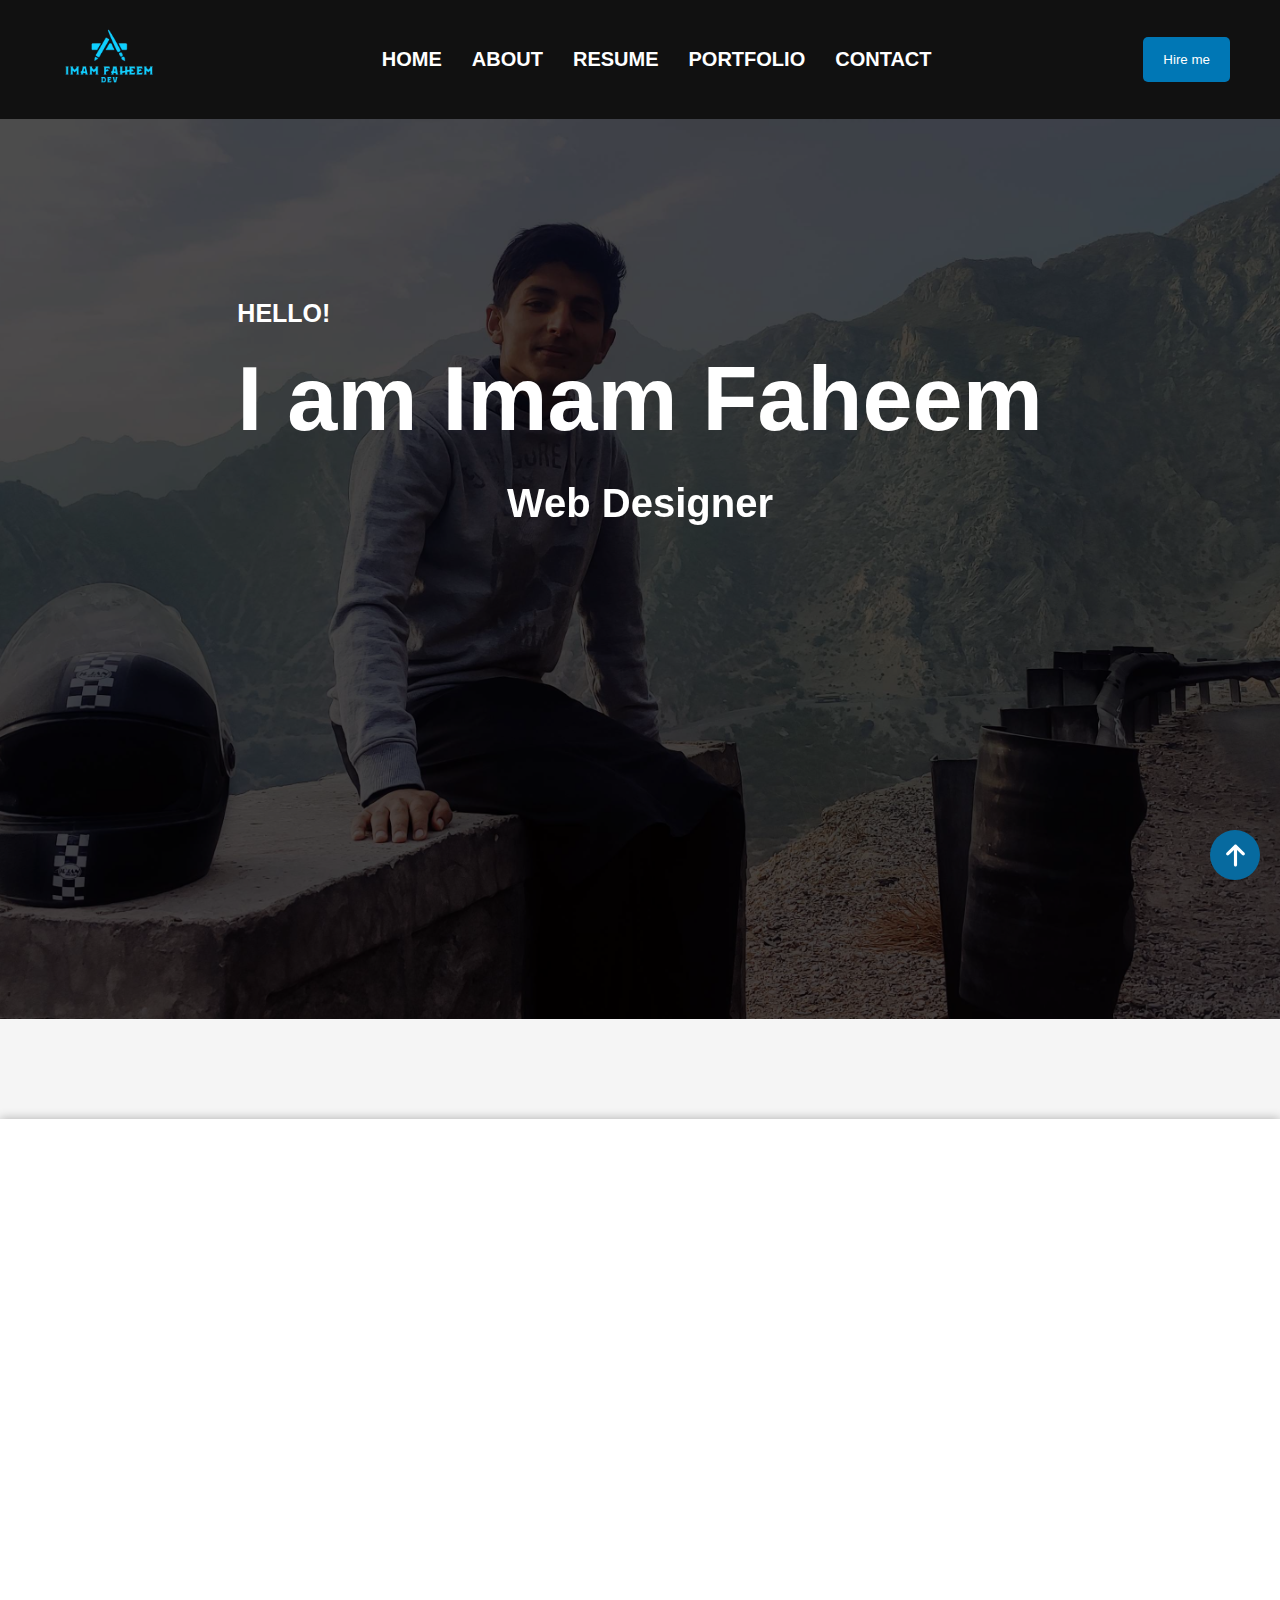
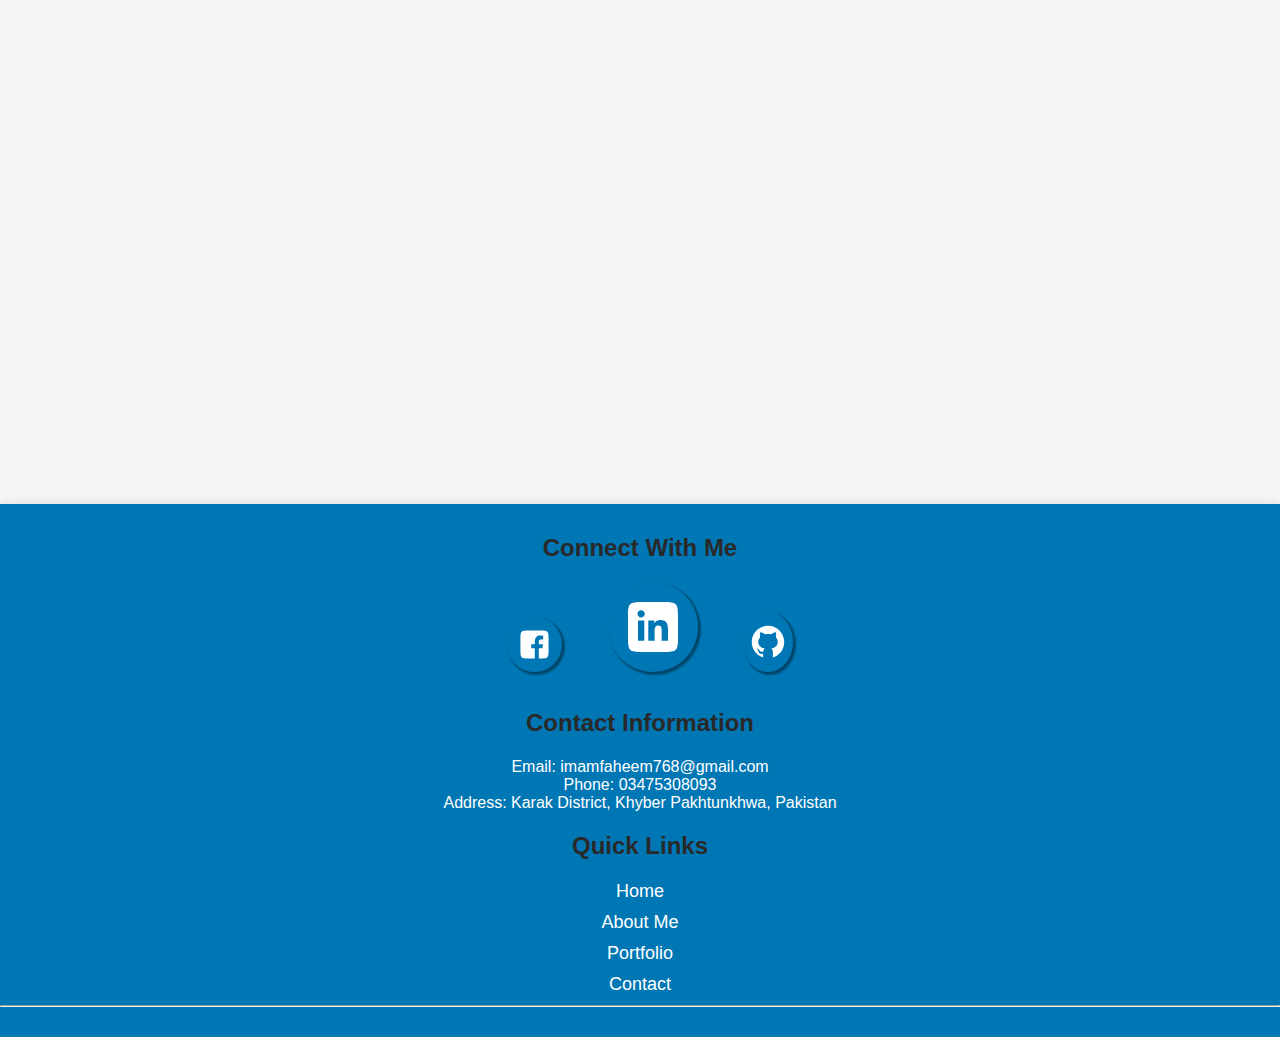
<file: index.html>
<!DOCTYPE html>
<html lang="en">

<head>
    <meta charset="UTF-8">
    <meta http-equiv="X-UA-Compatible" content="IE=edge">
    <meta name="viewport" content="width=device-width, initial-scale=1.0">
    <title>Mega Website Using Html And CSS</title>
    <!-- Google tag (gtag.js) -->
<script async src="https://www.googletagmanager.com/gtag/js?id=G-2ZGCMN3SF5"></script>
<script>
  window.dataLayer = window.dataLayer || [];
  function gtag(){dataLayer.push(arguments);}
  gtag('js', new Date());

  gtag('config', 'G-2ZGCMN3SF5');
</script>
</head>
<link rel="stylesheet" href="main.css">
<!-- animation on scroll -->
<link rel="stylesheet" href="https://unpkg.com/aos@next/dist/aos.css" />

<body>

<!---------- Navbar------- -->
<section id="home">
<nav data-aos="zoom-in" data-aos-delay="50" data-aos-duration="1000" id="top" style=" position: relative;
    z-index: 99009;">
    <img class="logo" width="120px"  style="filter: brightness(2);" src="./images/logo.png" alt="logo">

    <div class="menu-icon">
        <input type="checkbox" id="menu-toggle" class="menu-toggle">
        <label for="menu-toggle" class="menu-icon">&#9776;</label>
    </div>

    <ul class="nav-links">
        <li><a href="#home">Home</a></li>
        <li><a href="#about">About</a></li>
        <li><a href="#resume">Resume</a></li>

        <li class="dropdown">
            <a href="#portfolio">Portfolio</a>
            <div class="dropdown-content">
                <a href="#">Web Development</a>
                <a href="#">Web Designing</a>
                <a href="#">Graphic Designing</a>
                <a href="#">Photography</a>
            </div>
        </li>

        <li><a href="#formBottom">Contact</a></li>
    </ul>

    <div class="hireMeBtn"><button href="#" class="btnHire">Hire me</button></div>
</nav>
    </section >

    <section class="hero" style="background-image: url('images/heroImg.jpg');">
        <div class="overlay">
            <div class="heroTextBox">
            <h4 style="margin: 0%; padding-top: 180px;">HELLO!</h4>
            <h1 data-aos="zoom-in" data-aos-delay="50" data-aos-duration="1000" style="margin: 0%; padding-top: 20px;">I am Imam Faheem</h1>
            <p data-aos="fade-up" data-aos-delay="50" data-aos-duration="1000" style="margin-top: 30px; padding: 0%;" id="passion-heading">Web Designer</p>
        </div>
        </div>
    </section>







<!--------About-------->

    <div id="about" class="resume">
        <div class="left_side_container">
            <img data-aos="fade-right" data-aos-delay="50" data-aos-duration="1000" src="images/heroImg4.jpg" alt="Profile Picture">
            <div data-aos="fade-down" data-aos-delay="50" data-aos-duration="1000" class="info">
                <h2> <strong>Name:</strong> 
                    <p>Imam Faheem</p>
                </h2>
                <h2> <strong>Location:</strong>
                    <p>Karak District, Khyber <br> Pakhtunkhwa, Pakistan</p>
                </h2>
                <h2><strong>Email:</strong>
                    <p>imamhusain941@gmail.com</p>
                </h2>
                <h2><strong>Phone:</strong>
                    <p>03475308093</p>
                </h2>
            </div>
            
            <div data-aos="zoom-in" data-aos-delay="50" data-aos-duration="1000" class="skills">
                <h3>Skills</h3>
                <div></div>
                <ul>
                    <li>HTML
                        <li id="levels"><div style="width: 95%;" >95%</div></li>
                    </li>
                    <li>CSS & Related Frameworks
                        <li id="levels"><div style="width: 90%;" >90%</div></li>
                    </li>
                    <li>JavaScript
                        <li id="levels"><div style="width: 70%;" >75%</div></li>
                    </li>
                    <li>React
                        <li id="levels"><div style="width: 65%;" >65%</div></li>
                    </li>
                    <li>Java
                        <li id="levels"><div style="width: 70%;" >70%</div></li>
                    </li>
                    <li>Graphic Designing
                        <li id="levels"><div style="width: 85%;" >85%</div></li>
                    </li>
                </ul>
            </div>
        </div>

        <div data-aos="zoom-in" data-aos-delay="50" data-aos-duration="1000" class="about-me">
            <h3>About Me</h3>
            <div></div>
            <p>Hello, I'm Imam Fahemm, and I'm passionate about web development and UI/UX design. With a background in React Frontend Development, I specialize in transforming ideas into user-friendly web solutions that leave a lasting impression.</p>
            
            <p>As an experienced front-end developer, I have a strong command of HTML, CSS, SASS, Bootstrap, Tailwind, JavaScript, and React.js. I'm committed to creating visually stunning websites and web applications that not only meet but exceed user expectations. My work is characterized by clean code, responsive designs, and a keen eye for detail.</p>
            
            <p>I'm not just content with my current skill set; I'm a lifelong learner who stays on the cutting edge of technology and design trends. Keeping up with industry advancements allows me to deliver innovative solutions and push the boundaries of what's possible in web development.</p>
            
            <p>When I'm not coding, you'll often find me exploring new hiking trails in my city or capturing beautiful moments through my camera lens. I believe that inspiration can be found everywhere, and I draw creative insights from my diverse range of interests.</p>
            
            <p>Let's turn your ideas into reality and create web solutions that not only meet your goals but also delight your users. Feel free to reach out, and let's embark on this web development journey together.</p>
            

        </div>
    </div>

<!----------resume sectionn------------>


    <div data-aos="zoom-in" data-aos-delay="50" data-aos-duration="1200" id="resume" class="resume-container">
        <div class="resume-header">
            <img src="images/heroImg4.jpg" alt="Profile Picture" class="profile-picture">
            <h1>Imam Faheem</h1>
            <p class="headline">Senior Front-End React Developer</p>
        </div>
        
        <div class="resume-section">
            <h2>Personal Information</h2>
            <div class="imos"></div>
            
            <ul>
                <li><strong>Location:</strong> Karak District, Khyber Pakhtunkhwa, Pakistan</li>
                <li><strong>Address:</strong> Chokara, Gandi Kala, Karak</li>
                <li><strong>Phone:</strong> +92 347 5308093</li>
                <li><strong>Email:</strong> <a href="mailto:imamfaheem768@gmail.com">imamfaheem768@gmail.com</a></li>
                <li><strong>LinkedIn:</strong> <a href="https://www.linkedin.com/in/imamfaheem">linkedin.com/in/imamfaheem</a></li>
                <li><strong>Facebook:</strong> <a href="https://www.facebook.com/happy.rose.9655806">facebook.com/happy.rose.9655806</a></li>
            </ul>
        </div>
        
        <div class="resume-section">
            <h2>Professional Skills</h2>
            <div class="imos"></div>

            <ul>
                <li><strong>Full Stack Web Development:</strong> Advanced</li>
                <li><strong>Graphic Designing:</strong> Expert</li>
                <li><strong>Professional Photography:</strong> Expert</li>
            </ul>
        </div>
        
        <div class="resume-section">
            <h2>Languages</h2>
            <div class="imos"></div>

            <ul>
                <li><strong>English:</strong> Proficient</li>
                <li><strong>Urdu:</strong> Fluent</li>
                <li><strong>German:</strong> Conversational</li>
                <li><strong>Pashtu:</strong> Native</li>
            </ul>
        </div>
        
        <div class="resume-section">
            <h2>Profile</h2>
            <div class="imos"></div>

            <p>
                Experienced front-end developer, proficient in HTML, CSS, SASS, Bootstrap, Tailwind, JavaScript, and React.js. Passionate about designing visually stunning and user-friendly websites and web applications. Constantly learning and staying up-to-date with industry trends. Excited to network with new professionals and continue growing in my career. Looking forward to connecting with like-minded individuals and exploring new opportunities.
            </p>
        </div>
        
        <div class="resume-section">
            <h2>Experience</h2>
            <div class="imos"></div>
            <div class="job">
                <span class="job-title">Senior Frontend Developer - Facebook, New York, NY</span><br>
                <span class="job-date">June 2003 - March 2006</span><br>
                <p class="job-description">During my tenure as a Senior Frontend Developer at Facebook, I had the privilege of contributing to significant web development projects that played a crucial role in enhancing the company's online presence and digital offerings.</p>
            </div>
            
            <div class="job">
                <span class="job-title">Senior Interface Designer - Google, Melbourne, Australia</span><br>
                <span class="job-date">May 2009 - June 2013</span><br>
                <p class="job-description">During my tenure as the Interface Designer Lead at Google Technologies, I had the privilege of spearheading pivotal web development initiatives that transformed the company's digital presence and contributed significantly to its growth and success.</p>
            </div>
            
            <div class="job">
                <span class="job-title">Senior Relationship Manager - LinkedIn, Inc., Sunnyvale, CA</span><br>
                <span class="job-date">May 2017 - Present</span><br>
                <p class="job-description">As a Senior Relationship Manager at LinkedIn, I've had the privilege of being part of an extraordinary team that's reshaping the future of professional networking and career growth. My role is centered around fostering meaningful relationships with our valued members and helping them make the most out of their LinkedIn experience.</p>
            </div>
        </div>
        
        <div class="resume-section">
            <h2>Education</h2>
            <div class="imos"></div>

            <ul>
                 <li><strong>Matriculation (SSC) - Danish Public School and College, Chokara Karak, KPK, Pakistan</strong><br>
                    <small style="color: #6d6d6d;">Year of Graduation: 2020</small><br>
                    Successfully completed Matric education with a strong academic record, demonstrating a commitment to excellence in learning.
                </li>
                <br>
                <li><strong>Intermediate (HSSC) - Oxford Group Of College, Main Campus, Chokara Karak, KPK, Pakistan</strong><br>
                    <small style="color: #6d6d6d;">2020 - 2022</small><br>
                    Completed higher secondary education with a focus on science and mathematics (Engineering), laying the groundwork for advanced studies in computer science.
                </li>
                <br>
                <li><strong>Bachelor's Degree in Computer Science - University Of Engineering And Technology, Peshawar, Peshawar, Pakistan</strong><br>
                    <small style="color: #6d6d6d;">Expected Graduation: 2026</small><br>
                    Pursuing a comprehensive curriculum in computer science, focusing on software development, data structures, and algorithms to build a strong foundation in the field.
                </li>
            </ul>
        </div>
        
        <div class="resume-section download-button">
            <button id="downloadButton" class="download-link">Download Resume (PDF)</button>
        </div>
    </div>


    <!---------------Portfolio------------>
    <h1 id="portfolio" data-aos="fade-up" data-aos-delay="50" data-aos-duration="12000" class="portfolioHeading">PORTFOLIO</h1>
    <p data-aos="fade-up" data-aos-delay="50" data-aos-duration="12000" class="portfolioDiscription">Explore our latest web design and development projects.</p>
    <div class="portfolio">
    
        <div data-aos="fade-up" data-aos-delay="50" data-aos-duration="1200" class="card">
            <div class="Cimg">
                <img src="images/portfolio1.png" alt="Project 1">
            </div>
            <div id="textCard">
                <div class="details">
                    <p class="catagory">Web Development <span>/ 18 April 2023</span> </p>
                    <h4>Creating React News API</h4>
                    <p class="detailsDescr">I crafted a stunning React application. It features a modern, user-friendly interface and seamless functionality, making it a standout project in our portfolio. Clients loved the clean design and intuitive user experience.web design project catering to various devices and screen sizes.</p>
                </div>
                <!-- <a href="#" class="add-icon">+</a> -->
            </div>
        </div>
    
        <div data-aos="fade-up" data-aos-delay="50" data-aos-duration="1200" class="card">
            <div class="Cimg">
                <img src="images/portfolio2.jpg" alt="Project 2">
            </div>
            <div id="textCard">
                <div class="details">
                    <p class="catagory">Web Development <span>/ 22 May 2023</span> </p>
                    <h4>E-commerce Website</h4>
                    <p class="detailsDescr">An e-commerce website development project with a focus on user experience and functionality. We developed a feature-rich e-commerce website that provides customers with a seamless online shopping experience. The site boasts responsive design, secure payment processing, and a user-friendly admin panel for easy product management.</p>
                </div>
                <!-- <a href="#" class="add-icon">+</a> -->
            </div>
        </div>
    
        <div data-aos="fade-up" data-aos-delay="50" data-aos-duration="1200" class="card">
            <div class="Cimg">
                <img src="images/portfolio3.png" alt="Project 3">
            </div>
            <div id="textCard">
                <div class="details">
                    <p class="catagory">Web Design <span>/ 10 July 2023</span> </p>
                    <h4>Responsive Design</h4>
                    <p class="detailsDescr">A responsive web design project catering to various devices and screen sizes. We developed a feature-rich e-commerce website that provides customers with a seamless online shopping experience. The site boasts responsive design, secure payment processing, and a user-friendly admin panel for easy product management. web design project catering to various devices and screen sizes.</p>
                </div>
                <!-- <a href="#" class="add-icon">+</a> -->
            </div>
        </div>

        

        <div data-aos="fade-up" data-aos-delay="50" data-aos-duration="1200" class="card">
            <div class="Cimg">
                <img src="images/portfolio4.png" alt="Project 4">
            </div>
            <div id="textCard">
                <div class="details">
                    <p class="category">UI & UX <span>/ 15 November 2023</span> </p>
                    <h4>Modern UI UX Application</h4>
                    <p class="detailsDescr">I recently completed a cutting-edge web application project. This modern web app features a responsive design, real-time collaboration, and advanced security features. It offers a seamless user experience with lightning-fast performance and a sleek, intuitive interface. Our clients were thrilled with the end result, which is now a cornerstone of their business operations.</p>
                </div>
                <!-- <a href="#" class="add-icon">+</a> -->
            </div>
        </div>

        <div data-aos="fade-up" data-aos-delay="50" data-aos-duration="1200" class="card">
            <div class="Cimg">
                <img src="images/portfolio5.png" alt="Project 5">
            </div>
            <div id="textCard">
                <div class="details">
                    <p class="category">Web Design <span>/ 5 September 2023</span> </p>
                    <h4>Interactive Landing Page</h4>
                    <p class="detailsDescr">I created an engaging interactive landing page for a client's product launch. The page features eye-catching animations, seamless navigation, and compelling call-to-action elements. This project successfully boosted user engagement and conversions, exceeding our client's expectations.</p>
                </div>
                <!-- <a href="#" class="add-icon">+</a> -->
            </div>
        </div>
        
        <div data-aos="fade-up" data-aos-delay="50" data-aos-duration="1200" class="card">
            <div class="Cimg">
                <img src="images/portfolio6.png" alt="Project 6">
            </div>
            <div id="textCard">
                <div class="details">
                    <p class="category">Web Development <span>/ 12 October 2023</span> </p>
                    <h4>Custom E-learning Platform</h4>
                    <p class="detailsDescr">I designed and developed a custom e-learning platform that offers a wide range of courses and features. The platform includes video lectures, interactive quizzes, progress tracking, and a user-friendly dashboard. It has transformed our client's online education business, resulting in increased student engagement and retention.</p>
                </div>
                <!-- <a href="#" class="add-icon">+</a> -->
            </div>
        </div>
        
        <div data-aos="fade-up" data-aos-delay="50" data-aos-duration="1200" class="card">
            <div class="Cimg">
                <img src="images/portfolio7.png" alt="Project 7">
            </div>
            <div id="textCard">
                <div class="details">
                    <p class="category">Web Design <span>/ 2 December 2023</span> </p>
                    <h4>CheckOut Form in Bootstrap 5</h4>
                    <p class="detailsDescr">I executed a complete redesign of a corporate website to reflect a modern and professional image. The revamped website showcases the company's brand identity, services, and achievements. It has not only improved the company's online presence but also resulted in increased client inquiries and business growth.</p>
                </div>
                <!-- <a href="#" class="add-icon">+</a> -->
            </div>
        </div>
        
        <div data-aos="fade-up" data-aos-delay="50" data-aos-duration="1200" class="card">
            <div class="Cimg">
                <img src="images/portfolio8.png" alt="Project 8">
            </div>
            <div id="textCard">
                <div class="details">
                    <p class="category">Web Development <span>/ 14 January 2024</span> </p>
                    <h4>My Own Photography Website</h4>
                    <p class="detailsDescr">I developed a robust online booking system for a travel agency, streamlining the reservation process for customers. The system includes real-time availability, secure payment processing, and email notifications. It has significantly reduced manual tasks and enhanced customer satisfaction.</p>
                </div>
                <!-- <a href="#" class="add-icon">+</a> -->
            </div>
        </div>
        
        <div data-aos="fade-up" data-aos-delay="50" data-aos-duration="1200" class="card">
            <div class="Cimg">
                <img src="images/portfolio9.png" alt="Project 9">
            </div>
            <div id="textCard">
                <div class="details">
                    <p class="category">React Web Application <span>/ 28 February 2024</span> </p>
                    <h4>TextEditor React base Web App</h4>
                    <p class="detailsDescr">I undertook the redesign of a community forum, making it more user-friendly and visually appealing. The new design encourages community engagement and discussions. The project has led to increased user activity and the growth of the online community.</p>
                </div>
                <!-- <a href="#" class="add-icon">+</a> -->
            </div>
        </div>
        
        

        
    
        <!-- Add more cards here -->
    </div>
    


 
    <!----------------- Form ---------------->
    <section  data-aos="zoom-in" data-aos-delay="200" data-aos-duration="1200" data-aos-once="true" id="formBottom" style="background-image: url('images/portfolio2.jpg'); margin-top: 50px;">
        
    
            <div id="overlayForm" style="display: flex; flex-direction: column; align-items: center;">
    
                <div data-aos="fade-right" data-aos-offset="5" data-aos-delay="200" data-aos-duration="1200" id="container1">
    
                    <div id="loginBox">
    
                        <h1  id="login">Send Message Us</h1>
                        <div id="line"></div>
                    </div>
    
    
                    <div id="content">
    
                        <label for="Username" class="labelwithBox">Your Name</label>
                        <input type="text" id="Username" class="inputField" max="15" name="Username" placeholder="First Name" required>
    
                        <label for="email" class="labelwithBox">E-mail</label>
                        <input type="email" id="email" class="inputField" name="email" placeholder="Your email" required>
    
                        <label for="message" class="labelwithBox">Message</label>
                        <textarea id="message" class="messageBox" name="message" placeholder="Enter Your Message" required cols="30" rows="10"></textarea>
    
                        <div><button id="button">Start Session</button></div>
    
                    </div>
                </div>
    
                <div data-aos="zoom-in" data-aos-offset="5" data-aos-delay="200" data-aos-duration="1200" class="about_me_Form">
                    <div >
                    <h3 >Get in Touch</h3>
                    <div id="line"></div>
                </div>
                <p>
                    If you have any questions, inquiries, or just want to say hello, don't hesitate to get in touch with me. I'm always open to new collaborations and exciting projects. Your feedback and ideas are important to me, and I'm here to assist you in any way I can.
                </p>
                <p>
                    Your feedback and inquiries are incredibly valuable to me. Whether you're interested in collaborating on a project, have questions about my work, or just want to connect, I'm here to help. Let's start a conversation and bring your ideas to life.
                </p>
                <p style="margin-bottom: 20px;">
                    Feel free to use the contact form on this page to reach out to me, or you can connect with me on social media. I look forward to hearing from you and exploring new opportunities together!
                </p>
        <hr>
                    <div style="margin-left: 30%;" class="social-icons">
                        <a href="https://www.facebook.com/happy.rose.9655806" target="_blank" class="icon-link"><svg style="padding: 0%; border-radius: 0%;box-shadow: none;
                        padding: 0px;
                        margin-left: 0px;
                        margin-right: 0px;"
                         xmlns="http://www.w3.org/2000/svg" x="0px" y="0px" width="40" height="40" viewBox="0 0 48 48">
                            <path fill="#039be5" d="M24 5A19 19 0 1 0 24 43A19 19 0 1 0 24 5Z"></path><path fill="#fff" d="M26.572,29.036h4.917l0.772-4.995h-5.69v-2.73c0-2.075,0.678-3.915,2.619-3.915h3.119v-4.359c-0.548-0.074-1.707-0.236-3.897-0.236c-4.573,0-7.254,2.415-7.254,7.917v3.323h-4.701v4.995h4.701v13.729C22.089,42.905,23.032,43,24,43c0.875,0,1.729-0.08,2.572-0.194V29.036z"></path>
                            </svg></a>
                        <a href="https://www.linkedin.com/in/imamfaheem/" target="_blank" class="icon-link"><svg height="40px" width="40px" style="padding: 0%; border-radius: 0%;box-shadow: none;
                            padding: 0px;
                            margin-left: 0px;
                            margin-right: 0px;" version="1.1" id="_x32_" xmlns="http://www.w3.org/2000/svg" xmlns:xlink="http://www.w3.org/1999/xlink" viewBox="0 0 512 512" xml:space="preserve" fill="#000000"><g id="SVGRepo_bgCarrier" stroke-width="0"></g><g id="SVGRepo_tracerCarrier" stroke-linecap="round" stroke-linejoin="round"></g><g id="SVGRepo_iconCarrier"> <style type="text/css"> .st0{fill:#000000;} </style> <g> <path class="st0" d="M510.678,112.275c-2.308-11.626-7.463-22.265-14.662-31.054c-1.518-1.915-3.104-3.63-4.823-5.345 c-12.755-12.818-30.657-20.814-50.214-20.814H71.021c-19.557,0-37.395,7.996-50.21,20.814c-1.715,1.715-3.301,3.43-4.823,5.345 C8.785,90.009,3.63,100.649,1.386,112.275C0.464,116.762,0,121.399,0,126.087V385.92c0,9.968,2.114,19.55,5.884,28.203 c3.497,8.26,8.653,15.734,14.926,22.001c1.59,1.586,3.169,3.044,4.892,4.494c12.286,10.175,28.145,16.32,45.319,16.32h369.958 c17.18,0,33.108-6.145,45.323-16.384c1.718-1.386,3.305-2.844,4.891-4.43c6.27-6.267,11.425-13.741,14.994-22.001v-0.064 c3.769-8.653,5.812-18.171,5.812-28.138V126.087C512,121.399,511.543,116.762,510.678,112.275z M46.509,101.571 c6.345-6.338,14.866-10.175,24.512-10.175h369.958c9.646,0,18.242,3.837,24.512,10.175c1.122,1.129,2.179,2.387,3.112,3.637 L274.696,274.203c-5.348,4.687-11.954,7.002-18.696,7.002c-6.674,0-13.276-2.315-18.695-7.002L43.472,105.136 C44.33,103.886,45.387,102.7,46.509,101.571z M36.334,385.92V142.735L176.658,265.15L36.405,387.435 C36.334,386.971,36.334,386.449,36.334,385.92z M440.979,420.597H71.021c-6.281,0-12.158-1.651-17.174-4.552l147.978-128.959 l13.815,12.018c11.561,10.046,26.028,15.134,40.36,15.134c14.406,0,28.872-5.088,40.432-15.134l13.808-12.018l147.92,128.959 C453.137,418.946,447.26,420.597,440.979,420.597z M475.666,385.92c0,0.529,0,1.051-0.068,1.515L335.346,265.221L475.666,142.8 V385.92z"></path> </g> </g></svg></a>
                        <a href="https://github.com/Imam-Faheem" target="_blank" class="icon-link"><svg  style="padding: 0%; border-radius: 0%;box-shadow: none;
                            padding: 0px;
                            margin-left: 0px;
                            margin-right: 0px;" xmlns="http://www.w3.org/2000/svg" x="0px" y="0px" width="40" height="40" viewBox="0 0 64 64">
                            <path d="M32 6C17.641 6 6 17.641 6 32c0 12.277 8.512 22.56 19.955 25.286-.592-.141-1.179-.299-1.755-.479V50.85c0 0-.975.325-2.275.325-3.637 0-5.148-3.245-5.525-4.875-.229-.993-.827-1.934-1.469-2.509-.767-.684-1.126-.686-1.131-.92-.01-.491.658-.471.975-.471 1.625 0 2.857 1.729 3.429 2.623 1.417 2.207 2.938 2.577 3.721 2.577.975 0 1.817-.146 2.397-.426.268-1.888 1.108-3.57 2.478-4.774-6.097-1.219-10.4-4.716-10.4-10.4 0-2.928 1.175-5.619 3.133-7.792C19.333 23.641 19 22.494 19 20.625c0-1.235.086-2.751.65-4.225 0 0 3.708.026 7.205 3.338C28.469 19.268 30.196 19 32 19s3.531.268 5.145.738c3.497-3.312 7.205-3.338 7.205-3.338.567 1.474.65 2.99.65 4.225 0 2.015-.268 3.19-.432 3.697C46.466 26.475 47.6 29.124 47.6 32c0 5.684-4.303 9.181-10.4 10.4 1.628 1.43 2.6 3.513 2.6 5.85v8.557c-.576.181-1.162.338-1.755.479C49.488 54.56 58 44.277 58 32 58 17.641 46.359 6 32 6zM33.813 57.93C33.214 57.972 32.61 58 32 58 32.61 58 33.213 57.971 33.813 57.93zM37.786 57.346c-1.164.265-2.357.451-3.575.554C35.429 57.797 36.622 57.61 37.786 57.346zM32 58c-.61 0-1.214-.028-1.813-.07C30.787 57.971 31.39 58 32 58zM29.788 57.9c-1.217-.103-2.411-.289-3.574-.554C27.378 57.61 28.571 57.797 29.788 57.9z"></path>
                            </svg></a>
                            <hr>

                    </div>
                </div>
            </div>
        
    </section>
    

    <!----------------Go To Top Button ------------>
    <a href="#top" id="go-to-top"><img width="25px" height="25px" src="images/arrow-up-solid.svg" alt=""></a>



    <!---------------- footer ------------>
    <footer id="footer" >
        <div class="container">
            <div class="row">
                <div class="col-md-4">
                    <h4>Connect With Me</h4>
                    <ul class="list-unstyled social-icons">
                        <li ><a href="https://www.facebook.com/happy.rose.9655806" target="_blank"><svg xmlns="http://www.w3.org/2000/svg" style="margin-top: 10px; filter: brightness(10) invert(1);" x="0px" y="0px" width="45" height="45" viewBox="0 0 64 64">
                            <path d="M40.227,12C51.146,12,52,12.854,52,23.773v16.453C52,51.145,51.146,52,40.227,52h-2.089V37.438h5.134l0.807-5.77h-5.941	c0,0-0.009-3.378,0-4.221c0.017-1.649,1.394-2.483,2.577-2.471c1.183,0.012,3.634,0.004,3.634,0.004v-5.317	c0,0-2.123-0.275-4.349-0.298c-1.871-0.019-3.937,0.487-5.604,2.167c-1.696,1.709-1.963,4.254-1.996,7.364	c-0.009,0.9,0,2.772,0,2.772h-5.024v5.77H32.4V52h-8.626C12.854,52,12,51.145,12,40.227V23.773C12,12.854,12.854,12,23.773,12	H40.227z"></path>
                            </svg></a></li>
                        <li><a href="https://www.linkedin.com/in/imamfaheem/" target="_blank"><svg xmlns="http://www.w3.org/2000/svg" style="filter: brightness(10) invert(1);" x="0px" y="0px" width="80" height="80" viewBox="0 0 64 64">
                            <path d="M40.227,12C51.145,12,52,12.854,52,23.773v16.453C52,51.145,51.145,52,40.227,52H23.773C12.855,52,12,51.145,12,40.227	V23.773C12,12.854,12.855,12,23.773,12H40.227z M25.029,43V26.728h-5.057V43H25.029z M22.501,24.401	c1.625,0,2.947-1.322,2.947-2.949c0-1.625-1.322-2.947-2.947-2.947c-1.629,0-2.949,1.32-2.949,2.947S20.87,24.401,22.501,24.401z M44,43v-8.925c0-4.382-0.946-7.752-6.067-7.752c-2.46,0-4.109,1.349-4.785,2.628H33.08v-2.223h-4.851V43h5.054v-8.05	c0-2.122,0.405-4.178,3.036-4.178c2.594,0,2.628,2.427,2.628,4.315V43H44z"></path>
                            </svg></a></li>
                        <li><a href="https://github.com/Imam-Faheem" target="_blank"><svg xmlns="http://www.w3.org/2000/svg" style="filter: brightness(10) invert(1);" x="0px" y="0px" width="40" height="50" viewBox="0 0 64 64">
                            <path d="M32 6C17.641 6 6 17.641 6 32c0 12.277 8.512 22.56 19.955 25.286-.592-.141-1.179-.299-1.755-.479V50.85c0 0-.975.325-2.275.325-3.637 0-5.148-3.245-5.525-4.875-.229-.993-.827-1.934-1.469-2.509-.767-.684-1.126-.686-1.131-.92-.01-.491.658-.471.975-.471 1.625 0 2.857 1.729 3.429 2.623 1.417 2.207 2.938 2.577 3.721 2.577.975 0 1.817-.146 2.397-.426.268-1.888 1.108-3.57 2.478-4.774-6.097-1.219-10.4-4.716-10.4-10.4 0-2.928 1.175-5.619 3.133-7.792C19.333 23.641 19 22.494 19 20.625c0-1.235.086-2.751.65-4.225 0 0 3.708.026 7.205 3.338C28.469 19.268 30.196 19 32 19s3.531.268 5.145.738c3.497-3.312 7.205-3.338 7.205-3.338.567 1.474.65 2.99.65 4.225 0 2.015-.268 3.19-.432 3.697C46.466 26.475 47.6 29.124 47.6 32c0 5.684-4.303 9.181-10.4 10.4 1.628 1.43 2.6 3.513 2.6 5.85v8.557c-.576.181-1.162.338-1.755.479C49.488 54.56 58 44.277 58 32 58 17.641 46.359 6 32 6zM33.813 57.93C33.214 57.972 32.61 58 32 58 32.61 58 33.213 57.971 33.813 57.93zM37.786 57.346c-1.164.265-2.357.451-3.575.554C35.429 57.797 36.622 57.61 37.786 57.346zM32 58c-.61 0-1.214-.028-1.813-.07C30.787 57.971 31.39 58 32 58zM29.788 57.9c-1.217-.103-2.411-.289-3.574-.554C27.378 57.61 28.571 57.797 29.788 57.9z"></path>
                            </svg></a></li>
                    </ul>
                </div>
                <br>
                <div class="col-md-4">
                    <h4>Contact Information</h4>
                    <br>
                    <p>
                        <strong>Email:  </strong> imamfaheem768@gmail.com<br>
                        <strong>Phone:  </strong> 03475308093<br>
                        <strong>Address:    </strong> Karak District, Khyber Pakhtunkhwa, Pakistan
                    </p>
                </div>
                <div class="col-md-4">
                    <h4>Quick Links</h4>
                    <br>
                    <ul class="list-unstyled">
                        <li><a href="#home">Home</a></li>
                        <li><a href="#about">About Me</a></li>
                        <li><a href="#portfolio">Portfolio</a></li>
                        <li><a href="#contact">Contact</a></li>
                    </ul>
                </div>
                <hr>
                
            </div>
        </div>
    </footer>
    


    <script>

        // JavaScript to toggle the mobile menu
        const menuToggle = document.getElementById('menu-toggle');
        const navLinks = document.querySelector('.nav-links');
        const btn = document.querySelector('.hireMeBtn');


        menuToggle.addEventListener('change', function() {
            if (this.checked) {
                navLinks.classList.add('active');
                btn.classList.add('active');

            } else {
                navLinks.classList.remove('active');
                btn.classList.remove('active');

            }
        });



        const passionElement = document.getElementById('passion-heading');
        const passions = ['Web Designer', 'Programmer', 'Photographer', 'Graphic Designer', 'UX Designer'];
        let passionIndex = 0;
        let passionCount = 0;
        setInterval(updatePassion, 3000);

        function updatePassion() {
            if (passionCount >= 15) {
                return;
            }
            const currentPassion = passions[passionIndex];
            passionElement.textContent = '';
            let i = 0;
            let typingEffect = setInterval(() => {
                passionElement.textContent += currentPassion.charAt(i);
                i++;
                if (i > currentPassion.length - 1) {
                    clearInterval(typingEffect);
                }
            }, 100);
            passionIndex++;
            if (passionIndex >= passions.length) {
                passionIndex = 0;
            }
            passionCount++;
        }
    </script>
    <script src="https://unpkg.com/aos@next/dist/aos.js"></script>
    <script>
        AOS.init();
    </script>
</body>

</html>
</file>
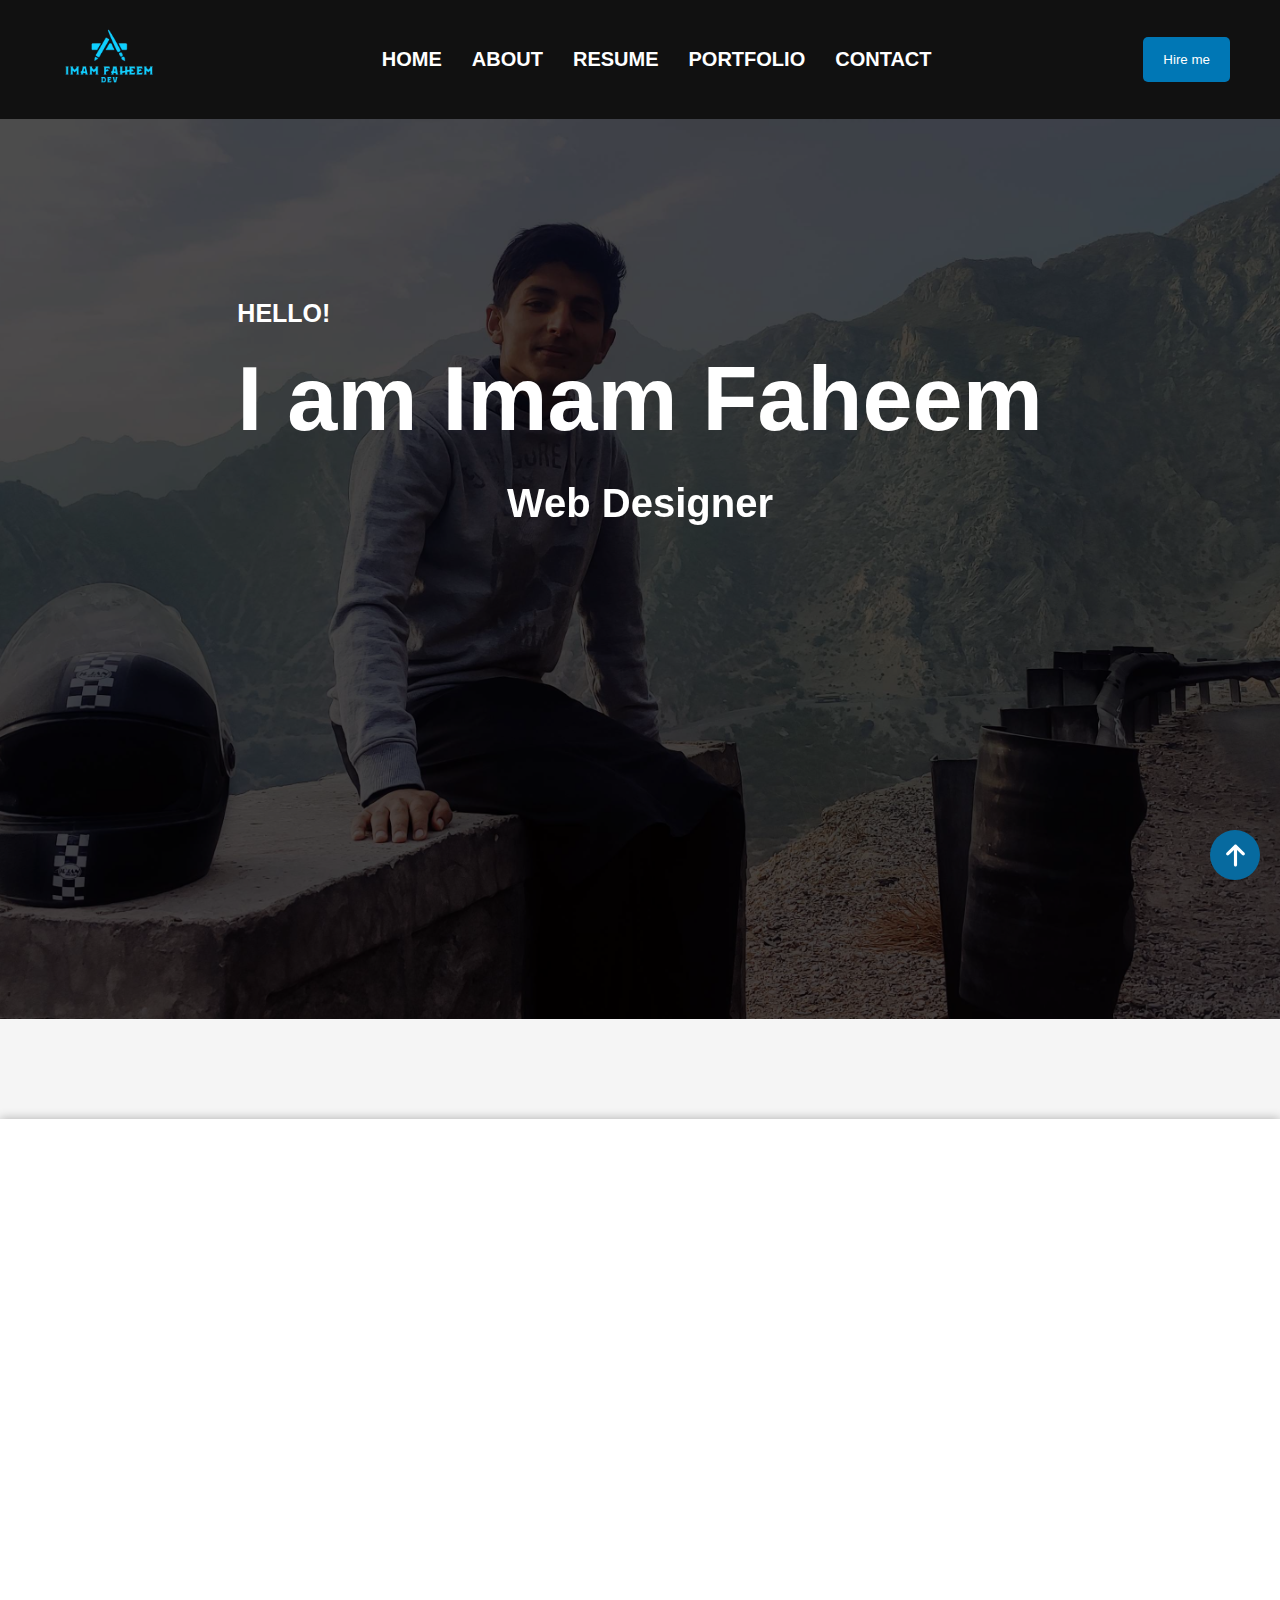
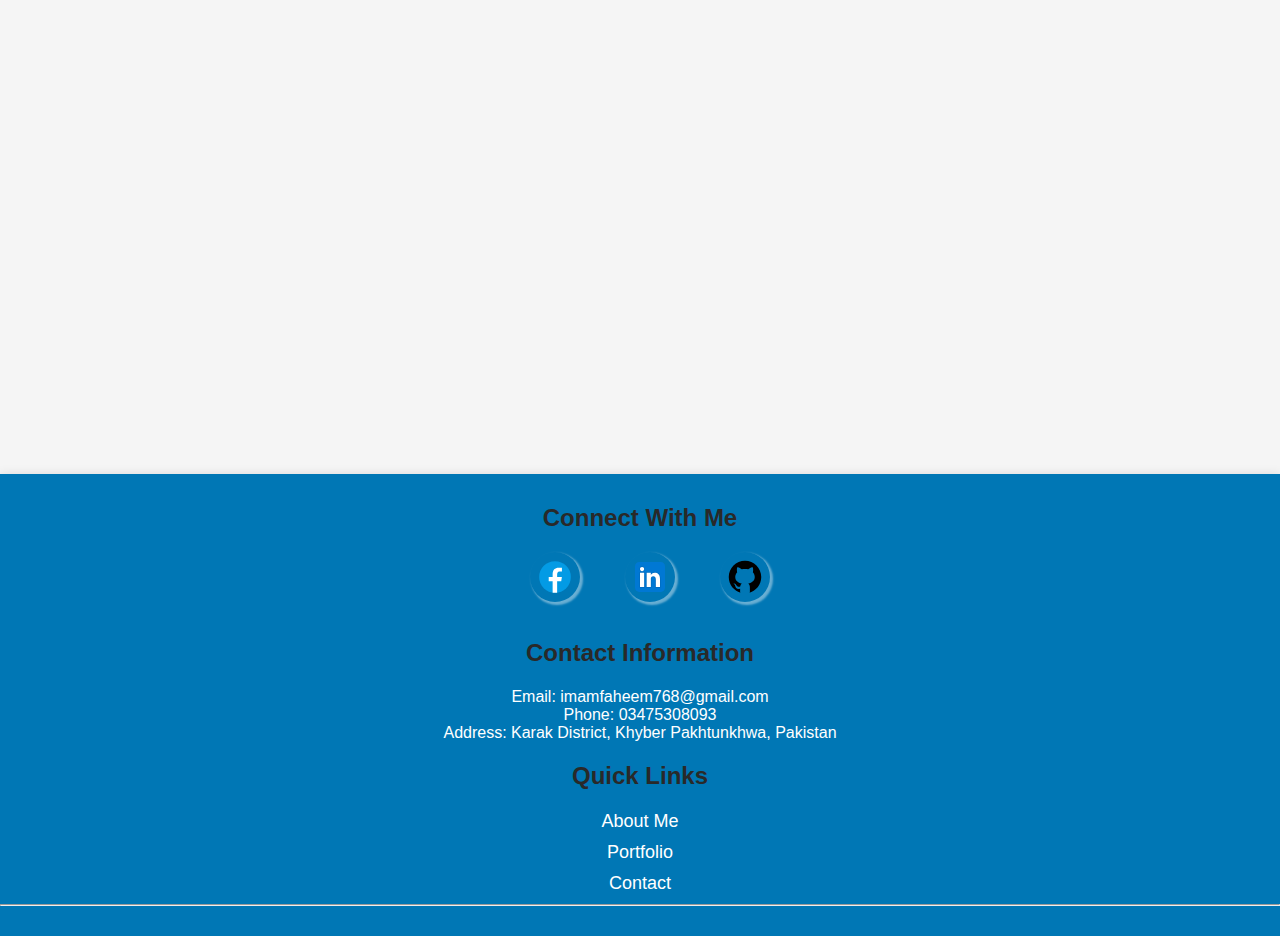
<file: MegaWebsiteProject.html>
<!DOCTYPE html>
<html lang="en">

<head>
    <meta charset="UTF-8">
    <meta http-equiv="X-UA-Compatible" content="IE=edge">
    <meta name="viewport" content="width=device-width, initial-scale=1.0">
    <title>Mega Website Using Html And CSS</title>
</head>
<link rel="stylesheet" href="main.css">
<!-- animation on scroll -->
<link rel="stylesheet" href="https://unpkg.com/aos@next/dist/aos.css" />

<body>

<!---------- Navbar------- -->
<section id="home">
<nav data-aos="zoom-in" data-aos-delay="50" data-aos-duration="1000" id="top">
    <img class="logo" width="120px"  style="filter: brightness(2);" src="./images/logo.png" alt="logo">

    <div class="menu-icon">
        <input type="checkbox" id="menu-toggle" class="menu-toggle">
        <label for="menu-toggle" class="menu-icon">&#9776;</label>
    </div>

    <ul class="nav-links">
        <li><a href="#home">Home</a></li>
        <li><a href="#about">About</a></li>
        <li><a href="#resume">Resume</a></li>

        <li class="dropdown">
            <a href="#portfolio">Portfolio</a>
            <div class="dropdown-content">
                <a href="#">Web Development</a>
                <a href="#">Web Designing</a>
                <a href="#">Graphic Designing</a>
                <a href="#">Photography</a>
            </div>
        </li>

        <li><a href="#formBottom">Contact</a></li>
    </ul>

    <div class="hireMeBtn"><button href="#" class="btnHire">Hire me</button></div>
</nav>
    </section >

    <section class="hero" style="background-image: url('images/heroImg.jpg');">
        <div class="overlay">
            <div class="heroTextBox">
            <h4 style="margin: 0%; padding-top: 180px;">HELLO!</h4>
            <h1 data-aos="zoom-in" data-aos-delay="50" data-aos-duration="1000" style="margin: 0%; padding-top: 20px;">I am Imam Faheem</h1>
            <p data-aos="fade-up" data-aos-delay="50" data-aos-duration="1000" style="margin-top: 30px; padding: 0%;" id="passion-heading">Web Designer</p>
        </div>
        </div>
    </section>







<!--------About-------->

    <div id="about" class="resume">
        <div class="left_side_container">
            <img data-aos="fade-right" data-aos-delay="50" data-aos-duration="1000" src="images/heroImg4.jpg" alt="Profile Picture">
            <div data-aos="fade-down" data-aos-delay="50" data-aos-duration="1000" class="info">
                <h2> <strong>Name:</strong> 
                    <p>Imam Faheem</p>
                </h2>
                <h2> <strong>Location:</strong>
                    <p>Karak District, Khyber <br> Pakhtunkhwa, Pakistan</p>
                </h2>
                <h2><strong>Email:</strong>
                    <p>imamhusain941@gmail.com</p>
                </h2>
                <h2><strong>Phone:</strong>
                    <p>03475308093</p>
                </h2>
            </div>
            
            <div data-aos="zoom-in" data-aos-delay="50" data-aos-duration="1000" class="skills">
                <h3>Skills</h3>
                <div></div>
                <ul>
                    <li>HTML
                        <li id="levels"><div style="width: 95%;" >95%</div></li>
                    </li>
                    <li>CSS & Related Frameworks
                        <li id="levels"><div style="width: 90%;" >90%</div></li>
                    </li>
                    <li>JavaScript
                        <li id="levels"><div style="width: 70%;" >75%</div></li>
                    </li>
                    <li>React
                        <li id="levels"><div style="width: 65%;" >65%</div></li>
                    </li>
                    <li>Java
                        <li id="levels"><div style="width: 70%;" >70%</div></li>
                    </li>
                    <li>Graphic Designing
                        <li id="levels"><div style="width: 85%;" >85%</div></li>
                    </li>
                </ul>
            </div>
        </div>

        <div data-aos="zoom-in" data-aos-delay="50" data-aos-duration="1000" class="about-me">
            <h3>About Me</h3>
            <div></div>
            <p>Hello, I'm Imam Fahemm, and I'm passionate about web development and UI/UX design. With a background in React Frontend Development, I specialize in transforming ideas into user-friendly web solutions that leave a lasting impression.</p>
            
            <p>As an experienced front-end developer, I have a strong command of HTML, CSS, SASS, Bootstrap, Tailwind, JavaScript, and React.js. I'm committed to creating visually stunning websites and web applications that not only meet but exceed user expectations. My work is characterized by clean code, responsive designs, and a keen eye for detail.</p>
            
            <p>I'm not just content with my current skill set; I'm a lifelong learner who stays on the cutting edge of technology and design trends. Keeping up with industry advancements allows me to deliver innovative solutions and push the boundaries of what's possible in web development.</p>
            
            <p>When I'm not coding, you'll often find me exploring new hiking trails in my city or capturing beautiful moments through my camera lens. I believe that inspiration can be found everywhere, and I draw creative insights from my diverse range of interests.</p>
            
            <p>Let's turn your ideas into reality and create web solutions that not only meet your goals but also delight your users. Feel free to reach out, and let's embark on this web development journey together.</p>
            

        </div>
    </div>

<!----------resume sectionn------------>


    <div data-aos="zoom-in" data-aos-delay="50" data-aos-duration="1200" id="resume" class="resume-container">
        <div class="resume-header">
            <img src="images/heroImg4.jpg" alt="Profile Picture" class="profile-picture">
            <h1>Imam Faheem</h1>
            <p class="headline">Senior Front-End React Developer</p>
        </div>
        
        <div class="resume-section">
            <h2>Personal Information</h2>
            <div class="imos"></div>
            
            <ul>
                <li><strong>Location:</strong> Karak District, Khyber Pakhtunkhwa, Pakistan</li>
                <li><strong>Address:</strong> Chokara, Gandi Kala, Karak</li>
                <li><strong>Phone:</strong> +92 347 5308093</li>
                <li><strong>Email:</strong> <a href="mailto:imamfaheem768@gmail.com">imamfaheem768@gmail.com</a></li>
                <li><strong>LinkedIn:</strong> <a href="https://www.linkedin.com/in/imamfaheem">linkedin.com/in/imamfaheem</a></li>
                <li><strong>Facebook:</strong> <a href="https://www.facebook.com/happy.rose.9655806">facebook.com/happy.rose.9655806</a></li>
            </ul>
        </div>
        
        <div class="resume-section">
            <h2>Professional Skills</h2>
            <div class="imos"></div>

            <ul>
                <li><strong>Full Stack Web Development:</strong> Advanced</li>
                <li><strong>Graphic Designing:</strong> Expert</li>
                <li><strong>Professional Photography:</strong> Expert</li>
            </ul>
        </div>
        
        <div class="resume-section">
            <h2>Languages</h2>
            <div class="imos"></div>

            <ul>
                <li><strong>English:</strong> Proficient</li>
                <li><strong>Urdu:</strong> Fluent</li>
                <li><strong>German:</strong> Conversational</li>
                <li><strong>Pashtu:</strong> Native</li>
            </ul>
        </div>
        
        <div class="resume-section">
            <h2>Profile</h2>
            <div class="imos"></div>

            <p>
                Experienced front-end developer, proficient in HTML, CSS, SASS, Bootstrap, Tailwind, JavaScript, and React.js. Passionate about designing visually stunning and user-friendly websites and web applications. Constantly learning and staying up-to-date with industry trends. Excited to network with new professionals and continue growing in my career. Looking forward to connecting with like-minded individuals and exploring new opportunities.
            </p>
        </div>
        
        <div class="resume-section">
            <h2>Experience</h2>
            <div class="imos"></div>
            <div class="job">
                <span class="job-title">Senior Frontend Developer - Facebook, New York, NY</span><br>
                <span class="job-date">June 2003 - March 2006</span><br>
                <p class="job-description">During my tenure as a Senior Frontend Developer at Facebook, I had the privilege of contributing to significant web development projects that played a crucial role in enhancing the company's online presence and digital offerings.</p>
            </div>
            
            <div class="job">
                <span class="job-title">Senior Interface Designer - Google, Melbourne, Australia</span><br>
                <span class="job-date">May 2009 - June 2013</span><br>
                <p class="job-description">During my tenure as the Interface Designer Lead at Google Technologies, I had the privilege of spearheading pivotal web development initiatives that transformed the company's digital presence and contributed significantly to its growth and success.</p>
            </div>
            
            <div class="job">
                <span class="job-title">Senior Relationship Manager - LinkedIn, Inc., Sunnyvale, CA</span><br>
                <span class="job-date">May 2017 - Present</span><br>
                <p class="job-description">As a Senior Relationship Manager at LinkedIn, I've had the privilege of being part of an extraordinary team that's reshaping the future of professional networking and career growth. My role is centered around fostering meaningful relationships with our valued members and helping them make the most out of their LinkedIn experience.</p>
            </div>
        </div>
        
        <div class="resume-section">
            <h2>Education</h2>
            <div class="imos"></div>

            <ul>
                <li><strong>Matriculation (SSC) - Danish Public School and College, Chokara Karak, KPK, Pakistan</strong><br>
                    Year of Graduation: 2020<br>
                    Successfully completed Matric education with a strong academic record, demonstrating a commitment to excellence in learning.
                </li>
                <li><strong>Intermediate (HSSC) - Oxford Group Of College, Main Campus, Chokara Karak, KPK, Pakistan</strong><br>
                    2020 - 2022<br>
                    Completed higher secondary education with a focus on science and mathematics (Engineering), laying the groundwork for advanced studies in computer science.
                </li>
                <li><strong>Bachelor's Degree in Computer Science - University Of Engineering And Technology, Peshawar, Peshawar, Pakistan</strong><br>
                    Expected Graduation: 2026<br>
                    Pursuing a comprehensive curriculum in computer science, focusing on software development, data structures, and algorithms to build a strong foundation in the field.
                </li>
            </ul>
        </div>
        
        <div class="resume-section download-button">
            <button id="downloadButton" class="download-link">Download Resume (PDF)</button>
        </div>
    </div>


    <!---------------Portfolio------------>
    <h1 id="portfolio" data-aos="fade-up" data-aos-delay="50" data-aos-duration="12000" class="portfolioHeading">PORTFOLIO</h1>
    <p data-aos="fade-up" data-aos-delay="50" data-aos-duration="12000" class="portfolioDiscription">Explore our latest web design and development projects.</p>
    <div class="portfolio">
    
        <div data-aos="fade-up" data-aos-delay="50" data-aos-duration="1200" class="card">
            <div class="Cimg">
                <img src="images/portfolio1.png" alt="Project 1">
            </div>
            <div id="textCard">
                <div class="details">
                    <p class="catagory">Web Development <span>/ 18 April 2023</span> </p>
                    <h4>Creating React News API</h4>
                    <p class="detailsDescr">I crafted a stunning React application. It features a modern, user-friendly interface and seamless functionality, making it a standout project in our portfolio. Clients loved the clean design and intuitive user experience.web design project catering to various devices and screen sizes.</p>
                </div>
                <!-- <a href="#" class="add-icon">+</a> -->
            </div>
        </div>
    
        <div data-aos="fade-up" data-aos-delay="50" data-aos-duration="1200" class="card">
            <div class="Cimg">
                <img src="images/portfolio2.jpg" alt="Project 2">
            </div>
            <div id="textCard">
                <div class="details">
                    <p class="catagory">Web Development <span>/ 22 May 2023</span> </p>
                    <h4>E-commerce Website</h4>
                    <p class="detailsDescr">An e-commerce website development project with a focus on user experience and functionality. We developed a feature-rich e-commerce website that provides customers with a seamless online shopping experience. The site boasts responsive design, secure payment processing, and a user-friendly admin panel for easy product management.</p>
                </div>
                <!-- <a href="#" class="add-icon">+</a> -->
            </div>
        </div>
    
        <div data-aos="fade-up" data-aos-delay="50" data-aos-duration="1200" class="card">
            <div class="Cimg">
                <img src="images/portfolio3.png" alt="Project 3">
            </div>
            <div id="textCard">
                <div class="details">
                    <p class="catagory">Web Design <span>/ 10 July 2023</span> </p>
                    <h4>Responsive Design</h4>
                    <p class="detailsDescr">A responsive web design project catering to various devices and screen sizes. We developed a feature-rich e-commerce website that provides customers with a seamless online shopping experience. The site boasts responsive design, secure payment processing, and a user-friendly admin panel for easy product management. web design project catering to various devices and screen sizes.</p>
                </div>
                <!-- <a href="#" class="add-icon">+</a> -->
            </div>
        </div>

        

        <div data-aos="fade-up" data-aos-delay="50" data-aos-duration="1200" class="card">
            <div class="Cimg">
                <img src="images/portfolio4.png" alt="Project 4">
            </div>
            <div id="textCard">
                <div class="details">
                    <p class="category">UI & UX <span>/ 15 November 2023</span> </p>
                    <h4>Modern UI UX Application</h4>
                    <p class="detailsDescr">I recently completed a cutting-edge web application project. This modern web app features a responsive design, real-time collaboration, and advanced security features. It offers a seamless user experience with lightning-fast performance and a sleek, intuitive interface. Our clients were thrilled with the end result, which is now a cornerstone of their business operations.</p>
                </div>
                <!-- <a href="#" class="add-icon">+</a> -->
            </div>
        </div>

        <div data-aos="fade-up" data-aos-delay="50" data-aos-duration="1200" class="card">
            <div class="Cimg">
                <img src="images/portfolio5.png" alt="Project 5">
            </div>
            <div id="textCard">
                <div class="details">
                    <p class="category">Web Design <span>/ 5 September 2023</span> </p>
                    <h4>Interactive Landing Page</h4>
                    <p class="detailsDescr">I created an engaging interactive landing page for a client's product launch. The page features eye-catching animations, seamless navigation, and compelling call-to-action elements. This project successfully boosted user engagement and conversions, exceeding our client's expectations.</p>
                </div>
                <!-- <a href="#" class="add-icon">+</a> -->
            </div>
        </div>
        
        <div data-aos="fade-up" data-aos-delay="50" data-aos-duration="1200" class="card">
            <div class="Cimg">
                <img src="images/portfolio6.png" alt="Project 6">
            </div>
            <div id="textCard">
                <div class="details">
                    <p class="category">Web Development <span>/ 12 October 2023</span> </p>
                    <h4>Custom E-learning Platform</h4>
                    <p class="detailsDescr">I designed and developed a custom e-learning platform that offers a wide range of courses and features. The platform includes video lectures, interactive quizzes, progress tracking, and a user-friendly dashboard. It has transformed our client's online education business, resulting in increased student engagement and retention.</p>
                </div>
                <!-- <a href="#" class="add-icon">+</a> -->
            </div>
        </div>
        
        <div data-aos="fade-up" data-aos-delay="50" data-aos-duration="1200" class="card">
            <div class="Cimg">
                <img src="images/portfolio7.png" alt="Project 7">
            </div>
            <div id="textCard">
                <div class="details">
                    <p class="category">Web Design <span>/ 2 December 2023</span> </p>
                    <h4>CheckOut Form in Bootstrap 5</h4>
                    <p class="detailsDescr">I executed a complete redesign of a corporate website to reflect a modern and professional image. The revamped website showcases the company's brand identity, services, and achievements. It has not only improved the company's online presence but also resulted in increased client inquiries and business growth.</p>
                </div>
                <!-- <a href="#" class="add-icon">+</a> -->
            </div>
        </div>
        
        <div data-aos="fade-up" data-aos-delay="50" data-aos-duration="1200" class="card">
            <div class="Cimg">
                <img src="images/portfolio8.png" alt="Project 8">
            </div>
            <div id="textCard">
                <div class="details">
                    <p class="category">Web Development <span>/ 14 January 2024</span> </p>
                    <h4>My Own Photography Website</h4>
                    <p class="detailsDescr">I developed a robust online booking system for a travel agency, streamlining the reservation process for customers. The system includes real-time availability, secure payment processing, and email notifications. It has significantly reduced manual tasks and enhanced customer satisfaction.</p>
                </div>
                <!-- <a href="#" class="add-icon">+</a> -->
            </div>
        </div>
        
        <div data-aos="fade-up" data-aos-delay="50" data-aos-duration="1200" class="card">
            <div class="Cimg">
                <img src="images/portfolio9.png" alt="Project 9">
            </div>
            <div id="textCard">
                <div class="details">
                    <p class="category">React Web Application <span>/ 28 February 2024</span> </p>
                    <h4>TextEditor React base Web App</h4>
                    <p class="detailsDescr">I undertook the redesign of a community forum, making it more user-friendly and visually appealing. The new design encourages community engagement and discussions. The project has led to increased user activity and the growth of the online community.</p>
                </div>
                <!-- <a href="#" class="add-icon">+</a> -->
            </div>
        </div>
        
        

        
    
        <!-- Add more cards here -->
    </div>
    


 
    <!----------------- Form ---------------->
    <section  data-aos="zoom-in" data-aos-delay="200" data-aos-duration="1200" data-aos-once="true" id="formBottom" style="background-image: url('images/portfolio2.jpg'); margin-top: 50px;">
        
    
            <div id="overlayForm" style="display: flex; flex-direction: column; align-items: center;">
    
                <div data-aos="fade-right" data-aos-offset="5" data-aos-delay="200" data-aos-duration="1200" id="container1">
    
                    <div id="loginBox">
    
                        <h1  id="login">Send Message Us</h1>
                        <div id="line"></div>
                    </div>
    
    
                    <div id="content">
    
                        <label for="Username" class="labelwithBox">Your Name</label>
                        <input type="text" id="Username" class="inputField" max="15" name="Username" placeholder="First Name" required>
    
                        <label for="email" class="labelwithBox">E-mail</label>
                        <input type="email" id="email" class="inputField" name="email" placeholder="Your email" required>
    
                        <label for="message" class="labelwithBox">Message</label>
                        <textarea id="message" class="messageBox" name="message" placeholder="Enter Your Message" required cols="30" rows="10"></textarea>
    
                        <div><button id="button">Start Session</button></div>
    
                    </div>
                </div>
    
                <div data-aos="fade-left" data-aos-offset="5" data-aos-delay="200" data-aos-duration="1200" class="about_me_Form">
                    <div >
                    <h3 >Get in Touch</h3>
                    <div id="line"></div>
                </div>
                <p>
                    If you have any questions, inquiries, or just want to say hello, don't hesitate to get in touch with me. I'm always open to new collaborations and exciting projects. Your feedback and ideas are important to me, and I'm here to assist you in any way I can.
                </p>
                <p>
                    Your feedback and inquiries are incredibly valuable to me. Whether you're interested in collaborating on a project, have questions about my work, or just want to connect, I'm here to help. Let's start a conversation and bring your ideas to life.
                </p>
                <p style="margin-bottom: 20px;">
                    Feel free to use the contact form on this page to reach out to me, or you can connect with me on social media. I look forward to hearing from you and exploring new opportunities together!
                </p>
    
                    <div style="margin-left: 30%;" class="social-icons">
                        <a href="https://www.facebook.com/happy.rose.9655806" target="_blank" class="icon-link"><svg xmlns="http://www.w3.org/2000/svg" x="0px" y="0px" width="40" height="40" viewBox="0 0 48 48">
                            <path fill="#039be5" d="M24 5A19 19 0 1 0 24 43A19 19 0 1 0 24 5Z"></path><path fill="#fff" d="M26.572,29.036h4.917l0.772-4.995h-5.69v-2.73c0-2.075,0.678-3.915,2.619-3.915h3.119v-4.359c-0.548-0.074-1.707-0.236-3.897-0.236c-4.573,0-7.254,2.415-7.254,7.917v3.323h-4.701v4.995h4.701v13.729C22.089,42.905,23.032,43,24,43c0.875,0,1.729-0.08,2.572-0.194V29.036z"></path>
                            </svg></a>
                        <a href="https://www.linkedin.com/in/imamfaheem/" target="_blank" class="icon-link"><svg height="40px" width="40px" version="1.1" id="_x32_" xmlns="http://www.w3.org/2000/svg" xmlns:xlink="http://www.w3.org/1999/xlink" viewBox="0 0 512 512" xml:space="preserve" fill="#000000"><g id="SVGRepo_bgCarrier" stroke-width="0"></g><g id="SVGRepo_tracerCarrier" stroke-linecap="round" stroke-linejoin="round"></g><g id="SVGRepo_iconCarrier"> <style type="text/css"> .st0{fill:#000000;} </style> <g> <path class="st0" d="M510.678,112.275c-2.308-11.626-7.463-22.265-14.662-31.054c-1.518-1.915-3.104-3.63-4.823-5.345 c-12.755-12.818-30.657-20.814-50.214-20.814H71.021c-19.557,0-37.395,7.996-50.21,20.814c-1.715,1.715-3.301,3.43-4.823,5.345 C8.785,90.009,3.63,100.649,1.386,112.275C0.464,116.762,0,121.399,0,126.087V385.92c0,9.968,2.114,19.55,5.884,28.203 c3.497,8.26,8.653,15.734,14.926,22.001c1.59,1.586,3.169,3.044,4.892,4.494c12.286,10.175,28.145,16.32,45.319,16.32h369.958 c17.18,0,33.108-6.145,45.323-16.384c1.718-1.386,3.305-2.844,4.891-4.43c6.27-6.267,11.425-13.741,14.994-22.001v-0.064 c3.769-8.653,5.812-18.171,5.812-28.138V126.087C512,121.399,511.543,116.762,510.678,112.275z M46.509,101.571 c6.345-6.338,14.866-10.175,24.512-10.175h369.958c9.646,0,18.242,3.837,24.512,10.175c1.122,1.129,2.179,2.387,3.112,3.637 L274.696,274.203c-5.348,4.687-11.954,7.002-18.696,7.002c-6.674,0-13.276-2.315-18.695-7.002L43.472,105.136 C44.33,103.886,45.387,102.7,46.509,101.571z M36.334,385.92V142.735L176.658,265.15L36.405,387.435 C36.334,386.971,36.334,386.449,36.334,385.92z M440.979,420.597H71.021c-6.281,0-12.158-1.651-17.174-4.552l147.978-128.959 l13.815,12.018c11.561,10.046,26.028,15.134,40.36,15.134c14.406,0,28.872-5.088,40.432-15.134l13.808-12.018l147.92,128.959 C453.137,418.946,447.26,420.597,440.979,420.597z M475.666,385.92c0,0.529,0,1.051-0.068,1.515L335.346,265.221L475.666,142.8 V385.92z"></path> </g> </g></svg></a>
                        <a href="https://github.com/yourgithubprofile" target="_blank" class="icon-link"><svg xmlns="http://www.w3.org/2000/svg" x="0px" y="0px" width="40" height="40" viewBox="0 0 64 64">
                            <path d="M32 6C17.641 6 6 17.641 6 32c0 12.277 8.512 22.56 19.955 25.286-.592-.141-1.179-.299-1.755-.479V50.85c0 0-.975.325-2.275.325-3.637 0-5.148-3.245-5.525-4.875-.229-.993-.827-1.934-1.469-2.509-.767-.684-1.126-.686-1.131-.92-.01-.491.658-.471.975-.471 1.625 0 2.857 1.729 3.429 2.623 1.417 2.207 2.938 2.577 3.721 2.577.975 0 1.817-.146 2.397-.426.268-1.888 1.108-3.57 2.478-4.774-6.097-1.219-10.4-4.716-10.4-10.4 0-2.928 1.175-5.619 3.133-7.792C19.333 23.641 19 22.494 19 20.625c0-1.235.086-2.751.65-4.225 0 0 3.708.026 7.205 3.338C28.469 19.268 30.196 19 32 19s3.531.268 5.145.738c3.497-3.312 7.205-3.338 7.205-3.338.567 1.474.65 2.99.65 4.225 0 2.015-.268 3.19-.432 3.697C46.466 26.475 47.6 29.124 47.6 32c0 5.684-4.303 9.181-10.4 10.4 1.628 1.43 2.6 3.513 2.6 5.85v8.557c-.576.181-1.162.338-1.755.479C49.488 54.56 58 44.277 58 32 58 17.641 46.359 6 32 6zM33.813 57.93C33.214 57.972 32.61 58 32 58 32.61 58 33.213 57.971 33.813 57.93zM37.786 57.346c-1.164.265-2.357.451-3.575.554C35.429 57.797 36.622 57.61 37.786 57.346zM32 58c-.61 0-1.214-.028-1.813-.07C30.787 57.971 31.39 58 32 58zM29.788 57.9c-1.217-.103-2.411-.289-3.574-.554C27.378 57.61 28.571 57.797 29.788 57.9z"></path>
                            </svg></a>
                    </div>
                </div>
            </div>
        
    </section>
    

    <!----------------Go To Top Button ------------>
    <a href="#top" id="go-to-top"><img width="25px" height="25px" src="images/arrow-up-solid.svg" alt=""></a>



    <!---------------- footer ------------>
    <footer id="footer" >
        <div class="container">
            <div class="row">
                <div class="col-md-4">
                    <h4>Connect With Me</h4>
                    <ul class="list-unstyled social-icons">
                        <li><a href="https://www.facebook.com/happy.rose.9655806" target="_blank"><svg xmlns="http://www.w3.org/2000/svg" x="0px" y="0px" width="40" height="40" viewBox="0 0 48 48">
                            <path fill="#039be5" d="M24 5A19 19 0 1 0 24 43A19 19 0 1 0 24 5Z"></path><path fill="#fff" d="M26.572,29.036h4.917l0.772-4.995h-5.69v-2.73c0-2.075,0.678-3.915,2.619-3.915h3.119v-4.359c-0.548-0.074-1.707-0.236-3.897-0.236c-4.573,0-7.254,2.415-7.254,7.917v3.323h-4.701v4.995h4.701v13.729C22.089,42.905,23.032,43,24,43c0.875,0,1.729-0.08,2.572-0.194V29.036z"></path>
                            </svg></a></li>
                        <li><a href="https://www.linkedin.com/in/imamfaheem/" target="_blank"><svg xmlns="http://www.w3.org/2000/svg" x="0px" y="0px" width="40" height="40" viewBox="0 0 48 48">
                            <path fill="#0078d4" d="M42,37c0,2.762-2.238,5-5,5H11c-2.761,0-5-2.238-5-5V11c0-2.762,2.239-5,5-5h26c2.762,0,5,2.238,5,5	V37z"></path><path d="M30,37V26.901c0-1.689-0.819-2.698-2.192-2.698c-0.815,0-1.414,0.459-1.779,1.364	c-0.017,0.064-0.041,0.325-0.031,1.114L26,37h-7V18h7v1.061C27.022,18.356,28.275,18,29.738,18c4.547,0,7.261,3.093,7.261,8.274	L37,37H30z M11,37V18h3.457C12.454,18,11,16.528,11,14.499C11,12.472,12.478,11,14.514,11c2.012,0,3.445,1.431,3.486,3.479	C18,16.523,16.521,18,14.485,18H18v19H11z" opacity=".05"></path><path d="M30.5,36.5v-9.599c0-1.973-1.031-3.198-2.692-3.198c-1.295,0-1.935,0.912-2.243,1.677	c-0.082,0.199-0.071,0.989-0.067,1.326L25.5,36.5h-6v-18h6v1.638c0.795-0.823,2.075-1.638,4.238-1.638	c4.233,0,6.761,2.906,6.761,7.774L36.5,36.5H30.5z M11.5,36.5v-18h6v18H11.5z M14.457,17.5c-1.713,0-2.957-1.262-2.957-3.001	c0-1.738,1.268-2.999,3.014-2.999c1.724,0,2.951,1.229,2.986,2.989c0,1.749-1.268,3.011-3.015,3.011H14.457z" opacity=".07"></path><path fill="#fff" d="M12,19h5v17h-5V19z M14.485,17h-0.028C12.965,17,12,15.888,12,14.499C12,13.08,12.995,12,14.514,12	c1.521,0,2.458,1.08,2.486,2.499C17,15.887,16.035,17,14.485,17z M36,36h-5v-9.099c0-2.198-1.225-3.698-3.192-3.698	c-1.501,0-2.313,1.012-2.707,1.99C24.957,25.543,25,26.511,25,27v9h-5V19h5v2.616C25.721,20.5,26.85,19,29.738,19	c3.578,0,6.261,2.25,6.261,7.274L36,36L36,36z"></path>
                            </svg></a></li>
                        <li><a href="https://github.com/Imam-Faheem" target="_blank"><svg xmlns="http://www.w3.org/2000/svg" x="0px" y="0px" width="40" height="40" viewBox="0 0 64 64">
                            <path d="M32 6C17.641 6 6 17.641 6 32c0 12.277 8.512 22.56 19.955 25.286-.592-.141-1.179-.299-1.755-.479V50.85c0 0-.975.325-2.275.325-3.637 0-5.148-3.245-5.525-4.875-.229-.993-.827-1.934-1.469-2.509-.767-.684-1.126-.686-1.131-.92-.01-.491.658-.471.975-.471 1.625 0 2.857 1.729 3.429 2.623 1.417 2.207 2.938 2.577 3.721 2.577.975 0 1.817-.146 2.397-.426.268-1.888 1.108-3.57 2.478-4.774-6.097-1.219-10.4-4.716-10.4-10.4 0-2.928 1.175-5.619 3.133-7.792C19.333 23.641 19 22.494 19 20.625c0-1.235.086-2.751.65-4.225 0 0 3.708.026 7.205 3.338C28.469 19.268 30.196 19 32 19s3.531.268 5.145.738c3.497-3.312 7.205-3.338 7.205-3.338.567 1.474.65 2.99.65 4.225 0 2.015-.268 3.19-.432 3.697C46.466 26.475 47.6 29.124 47.6 32c0 5.684-4.303 9.181-10.4 10.4 1.628 1.43 2.6 3.513 2.6 5.85v8.557c-.576.181-1.162.338-1.755.479C49.488 54.56 58 44.277 58 32 58 17.641 46.359 6 32 6zM33.813 57.93C33.214 57.972 32.61 58 32 58 32.61 58 33.213 57.971 33.813 57.93zM37.786 57.346c-1.164.265-2.357.451-3.575.554C35.429 57.797 36.622 57.61 37.786 57.346zM32 58c-.61 0-1.214-.028-1.813-.07C30.787 57.971 31.39 58 32 58zM29.788 57.9c-1.217-.103-2.411-.289-3.574-.554C27.378 57.61 28.571 57.797 29.788 57.9z"></path>
                            </svg></a></li>
                    </ul>
                </div>
                <br>
                <div class="col-md-4">
                    <h4>Contact Information</h4>
                    <br>
                    <p>
                        <strong>Email:  </strong> imamfaheem768@gmail.com<br>
                        <strong>Phone:  </strong> 03475308093<br>
                        <strong>Address:    </strong> Karak District, Khyber Pakhtunkhwa, Pakistan
                    </p>
                </div>
                <div class="col-md-4">
                    <h4>Quick Links</h4>
                    <br>
                    <ul class="list-unstyled">
                        <li><a href="#about">About Me</a></li>
                        <li><a href="#portfolio">Portfolio</a></li>
                        <li><a href="#contact">Contact</a></li>
                    </ul>
                </div>
                <hr>
                
            </div>
        </div>
    </footer>
    


    <script>

        // JavaScript to toggle the mobile menu
        const menuToggle = document.getElementById('menu-toggle');
        const navLinks = document.querySelector('.nav-links');
        const btn = document.querySelector('.hireMeBtn');


        menuToggle.addEventListener('change', function() {
            if (this.checked) {
                navLinks.classList.add('active');
                btn.classList.add('active');

            } else {
                navLinks.classList.remove('active');
                btn.classList.remove('active');

            }
        });



        const passionElement = document.getElementById('passion-heading');
        const passions = ['Web Designer', 'Programmer', 'Photographer', 'Graphic Designer', 'UX Designer'];
        let passionIndex = 0;
        let passionCount = 0;
        setInterval(updatePassion, 3000);

        function updatePassion() {
            if (passionCount >= 15) {
                return;
            }
            const currentPassion = passions[passionIndex];
            passionElement.textContent = '';
            let i = 0;
            let typingEffect = setInterval(() => {
                passionElement.textContent += currentPassion.charAt(i);
                i++;
                if (i > currentPassion.length - 1) {
                    clearInterval(typingEffect);
                }
            }, 100);
            passionIndex++;
            if (passionIndex >= passions.length) {
                passionIndex = 0;
            }
            passionCount++;
        }
    </script>
    <script src="https://unpkg.com/aos@next/dist/aos.js"></script>
    <script>
        AOS.init();
    </script>
</body>

</html>
</file>
<file: main.css>
body {
    margin: 0%;
    font-family: 'Gill Sans', 'Gill Sans MT', Calibri, 'Trebuchet MS', sans-serif;
}

/* --------Navbar-------- */

 /* Reset default margin and padding */
 * {
    margin: 0;
    padding: 0;
}

/* Style the navigation bar */
nav {
    background-color: rgb(17, 17, 17);
    color: #fff;
    display: flex;
    justify-content: space-between;
    align-items: center;
    padding: 25px 50px;
    
}

.logo {
    font-weight: bolder;
}

.menu-icon {
    display: none; /* Hide the checkbox initially */
}

.menu-icon label {
    font-size: 30px;
    cursor: pointer;
}

.nav-links {
    list-style: none;
    display: flex; 
    align-content: center;
    justify-content: center;
}

.nav-links li {
    margin-right: 15px;
    margin-left: 15px;
}
.nav-links li a {
    text-decoration: none;
    color: #fff;
    transition: color 0.2s;
    font-weight: bold;
    font-size: 20px;
    text-transform: uppercase;
    transition: 0.3s ease-in-out;

}

.nav-links a:hover {
transform: scale(1.05);
color: #bbbbbb;
}


.nav-links a {
    text-decoration: none;
    color: #fff;
    transition: color 0.3s;
    font-weight: bold;
    font-size: 16px;
    text-transform: uppercase;
    transition: 0.3s ease-in-out;

}

.nav-links a:hover {
transform: scale(1.05);
color: #bbbbbb;
}

/* Dropdown styles */
.dropdown-content {
    display: none;
    position: absolute;
    background-color: #33333394;
    z-index: 1;
    padding: 40px 20px 20px 20px;
    top: 20;
}

.dropdown-content a {
    color: #fff;
    padding: 20px 40px;
    text-decoration: none;
    display: block;
    text-align: center;
    background-color: rgba(17, 17, 17, 0.852);

    margin: 10px;
}

.dropdown:hover .dropdown-content {
    display: block;
}
 /* Button styles */
 .btnHire {
    background-color: #0077b5;
    color: #fff;
    border: none;
    padding: 15px 20px;
    border-radius: 5px;
    cursor: pointer;
    transition: 0.3s ease-in-out;
     
}
.btnHire:hover{
transform: scale(1.05);
background-color: #005f92;

}


@media screen and (max-width: 900px) {

    .menu-icon input {
display: none; /* Hide the checkbox initially */
}
.heroTextBox h1{z-index: -1;
}

.menu-icon label {
font-size: 30px;
cursor: pointer;
transition: color 0.3s;
}

.menu-icon label:hover {
color: #646464;
}

/* Hide the checkbox when it's checked */
.menu-toggle:checked + .menu-icon label {
display: none;
}

    .menu-icon {
        display: block;
    }

    .nav-links {
        display: none;
        flex-direction: column;
        position: absolute;
        top: 88px;
        left: 0;
        right: 0;
        background-color: #1b1b1be7;
        text-align: center;
        padding: 10px 20px 100px 20px;
        margin-top: 30px;
    }
    .hireMeBtn{
        display: none;
    }

.hireMeBtn.active {
    display: block;
    flex-direction: column;
        position: fixed;
    border-radius: 5px;
        
        top: 420px;
        right: 28%;
        transform: translate(-50%, -50%);
    }

    
    .nav-links.active {
        display: flex;
    }

    .nav-links a {
        margin-top: 20px;
    
    }
    .nav-links li {
        margin: 15px 0;
    }
    .dropdown-content {
    padding: 25px 10px 10px 10px;
    top: 20;
    right: 50%;
}
.dropdown-content a {
    margin: 5px;

}


    .menu-icon input:checked + .nav-links {
        display: flex;
    }
    .menu-icon input:checked + .hireMeBtn {
        display: flex;
    }
}



/* --------Hero Section----------------------------------------------------- */


.hero {
    height: 100vh;
    background-position: center;
    background-repeat: no-repeat;
    background-size: cover;
    margin-bottom: 100px;
}
.hero div h4{
    font-size: 25px;
    text-align: left;
}
.heroTextBox{
    width: max-content;
}
#passion-heading {
    font-size: 40px;
    font-weight: bolder;
    color: rgb(255, 255, 255);
    font-family: Arial, sans-serif;
}
@media screen and (max-width: 850px) {

    .hero div h4{
        font-size: 20px;
        text-align: left;
    }
    .hero div h1{
        font-size: 50px;
    }
    #passion-heading {
        font-size: 30px;
        font-weight: bolder;
        color: rgb(255, 255, 255);
        font-family: Arial, sans-serif;
    }
    .heroTextBox{
        width: 260px;
    }
}


.overlay {
    background-color: rgba(0, 0, 0, 0.7);
    color: white;
    text-align: center;
    font-size: 45px;
    height: 100vh;
    display: flex;
    justify-content: center;
}


/* --------About----------------------------------- */

.resume {
    display: flex;
    justify-content: space-around;
    max-width: 1200px;
    margin: 0 auto;
    padding: 50px;
    background-color: rgb(255, 255, 255);
    box-shadow: 0px 0px 10px rgba(0, 0, 0, 0.3);
    margin-bottom: 100px;
    font-family: Arial, Helvetica, sans-serif;

}

.resume img {
    float: left;
    width: 170px;
    height: 170px;
    margin-left: 0px;
    border-radius: 3%;
    object-fit: cover;
}



.info {
    font-size: smaller;
    display: flex;
    flex-direction: column;
}

.info h2 {
    margin-left: 40px;
    margin-bottom: 18px;
    margin-top: 0px;
    display: flex;
    flex-direction: row;
}

.info h2 strong{
    width: 90px;
}

.info h2 p {
    margin: 0%;
    font-weight: lighter;
    color: rgb(124, 124, 124);
    margin-left: 10px;
    font-size: 18px;
}

.skills {
    display: flex;
    flex-direction: column;
    margin-top: 10px;
    width: 100%;
    margin-top: 50px;
   

    
}
.skills h3{
    font-size: 35px;
    font-weight: bold;
}
.skills div {
    
    margin-top: 8px;
    margin-bottom: 10px;
    width: 50px;
    height: 6px;
    border-radius: 6px;
    background-color: #0077b5;
    

}
.skills ul {
    display: flex;
    flex-direction: column;
    margin: 0;
    padding: 0;
    list-style: none;
    font-size: 18px;
}

.skills li {
    display: inline-block;
    margin-top: 20px;
}

#levels {
    margin-top: 5px;
    max-width: 100%;
    height: fit-content;
    background-color: rgba(140, 140, 140, 0.265);
    border-radius: 0px 8px 8px 0px;

}

.skills ul div {
    margin-top: 0px;
    margin-bottom: 0px;
    height: 15px;
    border-radius: 0px 8px 8px 0px;
    /* background-color: rgba(25, 25, 250, 0.765); */
    font-size: 12px;
    color: white;
    text-align: end;
    padding-top:2px ;
    padding-right: 10px;
}



.left_side_container {
    width: 60%;
    margin-right: 50px;

}

.about-me {
    font-family: Arial, Helvetica, sans-serif;
    width: 40%;
    margin-top: 0px;

}

.about-me h3 {
    margin: 0%;
    font-size: 35px;
    font-weight: bold;
    margin-bottom: 8px;
}

.about-me div {
    
    margin-top: 0px;
    margin-bottom: 10px;
    width: 60px;
    height: 6px;
    border-radius: 6px;
    background-color: #0077b5;
    

}

.about-me p {
    font-family: 'Segoe UI', Tahoma, Geneva, Verdana, sans-serif;
    font-weight: 400;
    font-size: 16px;
}


@media screen and (max-width: 1000px) {

    .resume {
        display: flex;
        flex-direction: column;
    }
    .about-me {
        margin-top: 50px;
        width: 100%;
    }
    .left_side_container {
        width: 100%;
        margin-right: 0px;
    
    }

}

@media screen and (max-width: 636px) {
    .resume img {
        float: none;
        width: 150px;
        height: 150px;
        border-radius: 3%;
        object-fit: cover;
        margin-bottom: 50px;
        margin-top: 15px;
       
    }
    
    .info {
        font-size: smaller;
        display: flex;
        flex-direction: column;
    }
    
    .info h2 {
        margin-bottom: 18px;
        margin-left: 0px;
        margin-top: 0px;
        display: flex;
        flex-direction: row;
        max-width: 400px;
        font-size: 18px;
    }
    
    
    
    .info h2 p {
        margin: 0%;
        font-weight: lighter;
        color: rgb(124, 124, 124);
        margin-left: 0px;
        font-size: 16px;
    }

}

@media screen and (max-width: 418px) {
    .info h2 {
        margin-bottom: 18px;
        margin-left: 0px;
        margin-top: 0px;
        display: flex;
        flex-direction: row;
        max-width: fit-content;

        font-size: 16px;
    }
    .info h2 p {
        width: fit-content;
        margin: 0%;
        font-weight: lighter;
        color: rgb(124, 124, 124);
        margin-left: 0px;
        font-size: 14px;
    }
    .info h2:nth-child(n+2):nth-child(-n+3)  {
        width: fit-content;
      }

      .info h2:nth-child(n+2):nth-child(-n+3) p:nth-child(n+2):nth-child(-n+3) {
        width: fit-content;
        margin: 0%;
        font-weight: lighter;
        color: rgb(124, 124, 124);
        margin-left: 0px;
        font-size: 14px;
    }

    }


/* --------Resume------- */
body {
    font-family: Arial, sans-serif;
    margin: 0;
    padding: 0;
    background-color: #f5f5f5;
    color: #333;
}
.resume-container {
    max-width: 800px;
    margin: 0 auto;
    padding: 20px;
    background-color: #fff;
    border-radius: 5px;
    box-shadow: 0 2px 5px rgba(0, 0, 0, 0.2);
}
.resume-header {
    text-align: center;
    margin-bottom: 20px;
}
.profile-picture {
    width: 150px;
    height: 150px;
    border-radius: 50%;
    object-fit: cover;
}
.resume-header h1 {
    font-size: 28px;
    color: #333;
    margin: 0;
}
.headline {
    font-size: 20px;
    color: #0077b5;
    margin-top: 5px;
}
.resume-section {
    margin-top: 20px;
    border-top: 2px solid #0077b5;
    padding-top: 20px;
}
.resume-section h2 {
    font-size: 24px;
    color: #0077b5;
    margin-bottom: 10px;
    
}
.imos {
    
    margin-top: 0px;
    margin-bottom: 20px;
    width: 60px;
    height: 6px;
    border-radius: 6px;
    background-color: #0077b5;
    

}
.resume-section ul {
    list-style: none;
    padding: 0;
}
.resume-section li {
    margin-bottom: 10px;
}
.resume-section a {
    color: #0077b5;
    text-decoration: none;
}
.job{
    margin-top: 30px;
}
.job-title {
    font-weight: bold;
}
.job-date {
     color: #6d6d6d;
    font-size: small;
}
.job-description {
    margin-top: 8px;
}
.download-button {
    text-align: center;
    margin-top: 20px;
}
.download-link {
    display: inline-block;
    padding: 10px 20px;
    background-color: #0077b5;
    color: #fff;
    text-decoration: none;
    border-radius: 5px;
    cursor: pointer;
}

.portfolio {
    max-width: 1300px;
    margin: 0 auto;
    display: flex;
    flex-wrap: wrap;
    justify-content: space-between;
    margin-top: 50px;
    gap: 30px;
}

.portfolioHeading {
    font-family: Verdana, sans-serif;
    text-transform: uppercase;
    margin-top: 70px;
    font-size: 40px;
    font-weight: 900;
    text-align: center;
    margin-bottom: 15px;
}

.portfolioDiscription {
    margin-top: 10px;
    font-family: Verdana, Geneva, Tahoma, sans-serif;
    font-size: 18px;
    font-weight: 100;
    text-align: center;
    color: gray;
    letter-spacing: 0.09px;
}

/* Default styles for cards */
.card {
    width: calc(33.33% - 20px);
    margin-bottom: 20px;
    background-color: white;
    box-shadow: 0px 10px 10px rgba(0, 0, 0, 0.1);
    padding-bottom: 20px;
}
.card:hover {
    margin-bottom: 20px;
    background-color: rgb(247, 247, 247);
    box-shadow: 2px 4px 10px rgba(0, 0, 0, 0.292);
}

/* Media query for screens smaller than 768px (e.g., tablets and mobile devices) */
@media (max-width: 768px) {
    .card {
        width: calc(50% - 20px); /* Two cards per row on smaller screens */
    }
}

/* Media query for screens smaller than 480px (e.g., smartphones) */
@media (max-width: 480px) {
    .card {
        width: 100%; /* One card per row on the smallest screens */
    }
}

.Cimg {
    width: 100%;
    height: 230px;
    overflow: hidden;
}

.card img {
    width: 100%;
    cursor: pointer;
    object-fit: cover;
    transition: transform 0.8s ease-in-out;
}

.card img:hover {
    transform: scale(1.3);
}

#textCard {
    display: flex;
    justify-content: space-between;
    padding: 15px;
    cursor: pointer;
}

.details {
    padding: 0px;
}

.details h4 {
    margin-bottom: 5px;
    margin-top: 10px;
    font-size: 20px;
    font-weight: 600;
}
.detailsDiscr{
font-size: 16px;

}
.catagory {
    margin-bottom: 0;
}

.details p span {
    color: gray;
    font-size: small;
    margin-bottom: 0;
}

.add-icon {
    align-self: center;
    width: 45px;
    display: block;
    text-align: center;
    font-size: 40px;
    border-radius: 50%;
    border: 3px solid rgba(0, 128, 128, 0.5);
    color: rgba(0, 128, 128, 0.5);
    text-decoration: none;
    font-weight: bolder;
}

.add-icon:hover {
    border: 3px solid rgba(0, 128, 128, 1);
    color: rgba(0, 128, 128, 1);
}

.Bcard {
    cursor: pointer;
    width: 342px;
    margin-bottom: 20px;
    background-color: white;
    box-shadow: 0px 10px 10px rgba(0, 0, 0, 0.1);
    border: 1px solid rgba(136, 136, 136, 0.367);
}

.Bcard:hover {
    box-shadow: 0px 0px 15px rgba(0, 0, 0, 0.3);
}

.Bcard img {
    width: 100%;
    height: 250px;
    object-fit: cover;
}

#BtextCard {
    display: flex;
    justify-content: space-between;
    padding: 15px;
}

.Bdetails {
    padding: 0px;
}

.Bdetails h4 {
    font-family: Verdana, Geneva, Tahoma, sans-serif;
    margin-bottom: 10px;
    margin-top: 10px;
    font-size: 20px;
    font-weight: 500;
}

.Bdetails p {
    letter-spacing: 0.01px;
    font-size: 20px;
    color: gray;
    font-weight: 100;
    margin-bottom: 0;
    margin-top: 10px;
}

#CardBottom {
    margin-top: 30px;
    display: flex;
    flex-direction: row;
    justify-content: space-between;
    align-items: center;
    height: 50px !important;
    font-size: 20px;
    padding: 0px 15px;
    border-top: 1px solid rgba(136, 136, 136, 0.467);
    font-family: 'Times New Roman', Times, serif;
}

.empty-span {
    display: inline-block;
    width: 40px;
    height: 40px;
    background-color: aqua;
    border-radius: 50%;
    background-image: url("images/resumeProfile.jpg");
    background-size: contain;
    background-position: center;
}

.part1 {
    display: flex;
    align-items: center;
    gap: 10px;
    cursor: pointer;
}

#myname:hover {
    color: blue;
}

#CardBottom div {
    width: 15px;
    height: 15px;
}

footer {
    font-weight: lighter;
    font-size: 18px;
    background-color: #0077b5;
    color: rgb(255, 255, 255);
    padding: 20px 0px;
    text-align: center;
    bottom: 0;
    width: 100%;
    box-shadow: 0px 0px 10px rgba(0, 0, 0, 0.1);
}
#formBottom {
    width: 90vw;
    height: fit-content;
    background-size: cover;
    background-position: center;
    background-attachment: fixed;
    width: 100%;
    
}

#container {
   
}

#overlayForm {
    display: flex;
    flex-direction: row;
    justify-content: center;
    align-items: center;
    max-width: 100%;
    min-height: 100vh;
    background-color: rgba(0, 162, 255, 0.766);
    padding: 40px;
    gap: 20px;
}

#container1 {
    max-width: 550px;
    width: 90%;
    border-radius: 8px;
    padding: 20px;
    display: flex;
    flex-direction: column;
    align-items: center;
    background-color: white;
    z-index: 1;
    border-right: 1px solid rgba(0, 0, 0, 0.199);
}

#loginBox {
    display: flex;
    flex-direction: column;
    align-items: left;
    max-width: 100%;
    margin-bottom: 30px;
}

#line {
    width: 100px;
    height: 6px;
    background-color: #0077b5;
    margin-right: 8px;
    border-radius: 6px;
    margin-top: 5px;
}

#login {
    font-size: 24px;
    font-weight: 500;
    font-family: 'Segoe UI', Tahoma, Geneva, Verdana, sans-serif;
    margin-left: 0;
    text-align: left;
}

#content {
    max-width: 70%;
    width: 90%;
    border-radius: 1px;
}

.labelwithBox {
    font-weight: 600;
    font-size: small;
    margin-top: 20px;
}

.inputField {
    max-width: 100%;
    width: 100%;
    padding: 5px 10px;
    border: 1px solid #00517c;
    border-radius: 4px;
    height: 30px;
    margin-bottom: 20px;
}


.messageBox {
    border: 1px solid #00517c;
    border-radius: 4px;
    width: 100%;
    max-width: 100%;
    padding: 5px 10px;
    min-height: 80px;
    max-height: 180px;

}

#button {
    width: 100%;
    max-width: 100%;
    margin-top: 20px;
    margin-bottom: 20px;

    height: 40px;
background-color: #0077b5;
transition: 0.3s ease-in-out;
color: white;
border: 2px solid #00517c;
border-radius: 6px;
cursor: pointer;
}
#button:hover{
background-color: #005f92;

}

.about_me_Form {
    max-width: 550px;
    width: 90%;
    border-radius: 8px;
    padding: 20px;
    font-family: 'Segoe UI', Tahoma, Geneva, Verdana, sans-serif;
    background-color: rgb(255, 255, 255);
    margin-top: 20px;
}

.about_me_Form h3 {
    font-weight: 500;
    font-size: 24px;
    margin: 0;
    margin-top: 20px;
}

.about_me_Form p {
    max-width: 100%;
    width: 100%;
    margin-top: 10px;
}

.social-icons {
    display: flex;
    gap: 10px;
}

#go-to-top {
    position: fixed;
    bottom: 20px;
    right: 20px;
    background-color: rgb(248, 149, 96);
    color: #fff;
    border-radius: 50%;
    padding: 10px;
    border: none;
    outline: none;
    cursor: pointer;
    width: 30px;
    height: 30px;
    background-position: center;
    filter: invert(100%);
    background-repeat: no-repeat;
    transition: transform 0.5s ease-in-out;
}

#go-to-top img {
    display: flex;
    margin-left: auto;
    margin-right: auto;
    margin-top: 3px;
}

#go-to-top:hover {
    background-color: rgb(255, 223, 43);
    transform: scale(1.1);
}

/* Footer Styles */
#footer {
    background-color: #0077b5;
    color: #fff;
    padding: 30px 0;
}

#footer h4 {
    font-size: 24px;
    margin-top: 0;
}

#footer p {
    font-size: 16px;
    margin-bottom: 20px;
}

#footer ul {
    list-style: none;
    padding: 0;
}

#footer ul li {
    margin-bottom: 10px;
}

#footer ul li a {
    color: #fff;
    text-decoration: none;
    transition: color 0.3s ease;
}

#footer ul li a:hover {
    color: #b3e4ff;
}

.social-icons {
    list-style: none;
    padding: 0;
    margin: 0;
    gap: 20px;
    display: inline;
    
}
.col-md-4 h4{
    color: #292929;
}

.social-icons li {
    display: inline-block;
    margin-right: 15px;
    margin-left: auto;
    margin-right: auto;
    margin-top: 20px;

}

.social-icons a {
    color: #fff;
    
    text-decoration: none;
    font-size: 24px;
    transition: color 0.3s ease;
    margin-left: 0px;
    gap: 20px;
    /* filter: grayscale(100%) brightness(80%) contrast(10); */
    /* filter: brightness(10) invert(1); */

    margin-left: 20px;
}
.social-icons a svg {
    border-radius: 50%;
    box-shadow: 2px 2px 2px 1px #ffffff69;

padding: 5px;
margin-left: 10px;
margin-right: 10px;

    
}

.social-icons a svg:hover {
    transform: scale(1.03);
    transition: 0.3s ease-in;
    box-shadow: 2px 2px 2px 3px #21212169;


    
}
@media (max-width: 768px) {
    .social-icons a {
        
        margin-left: 0px;
    }
}
</file>
